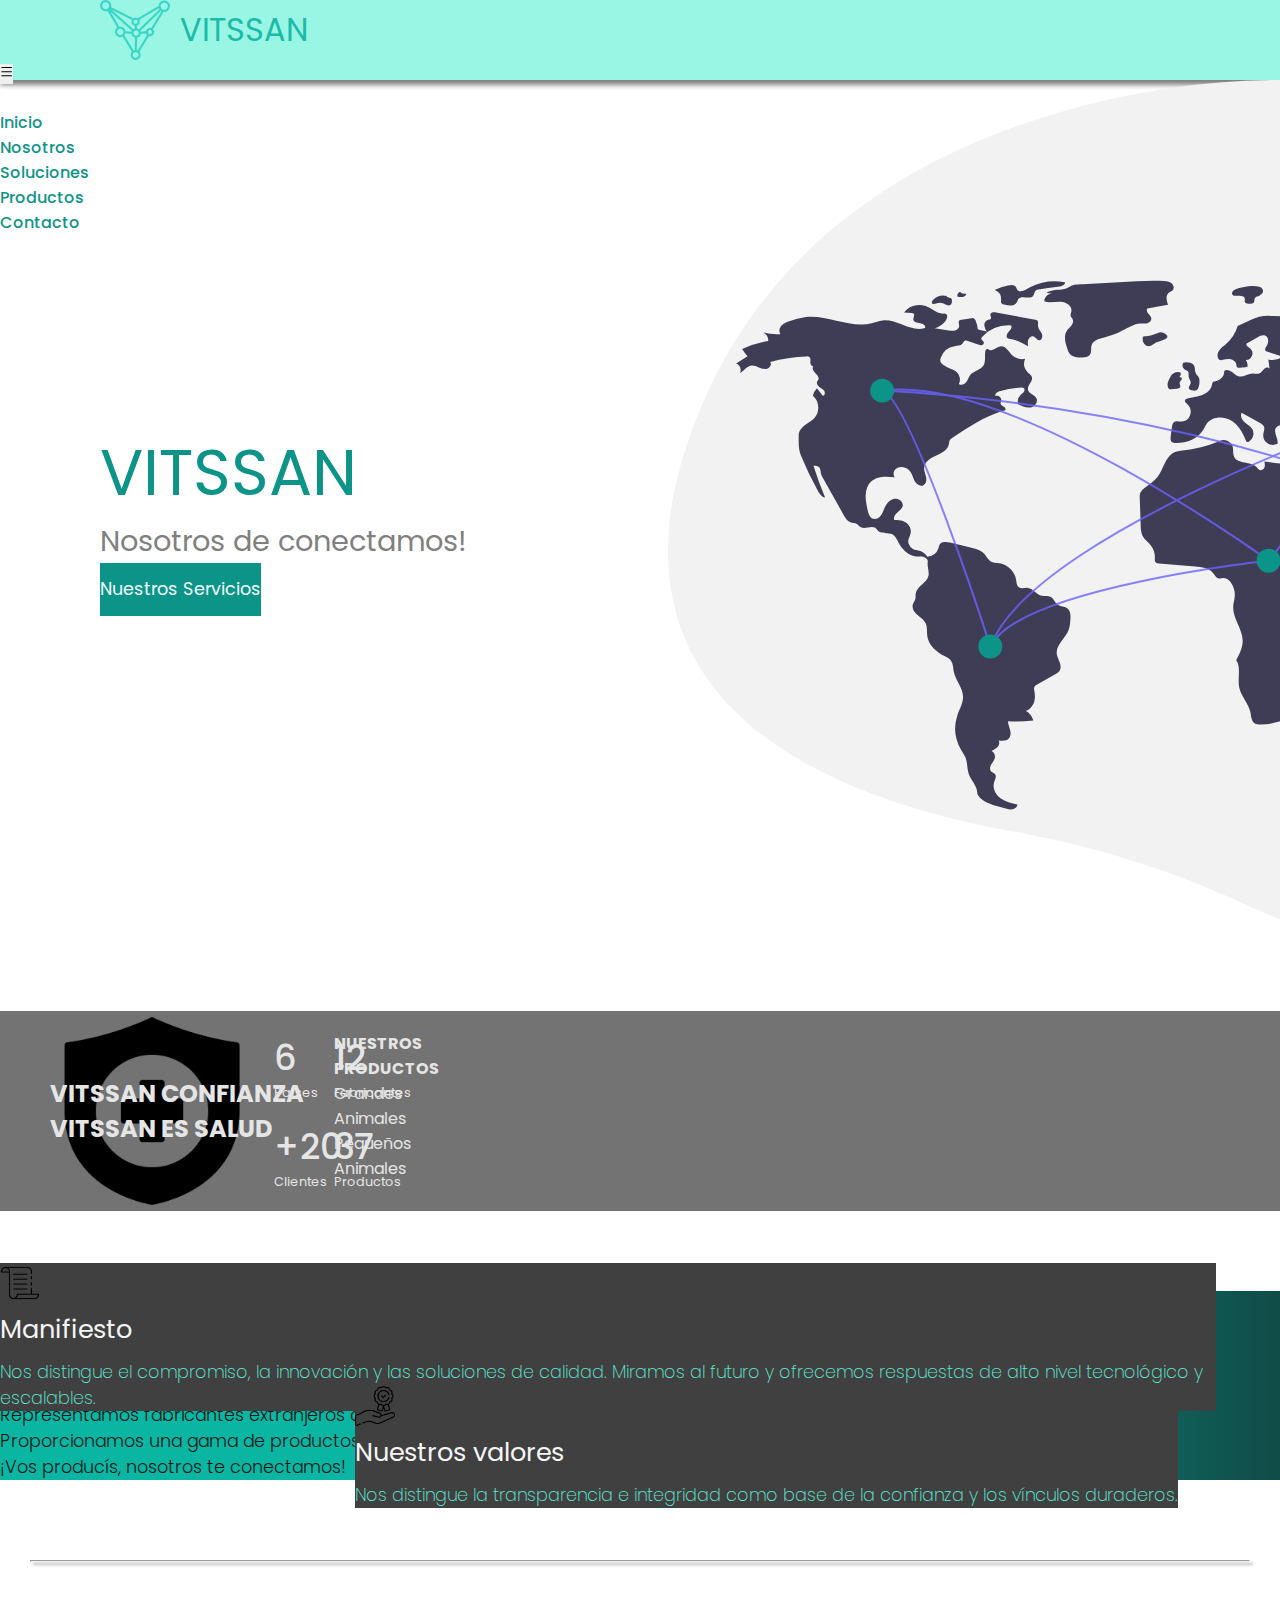
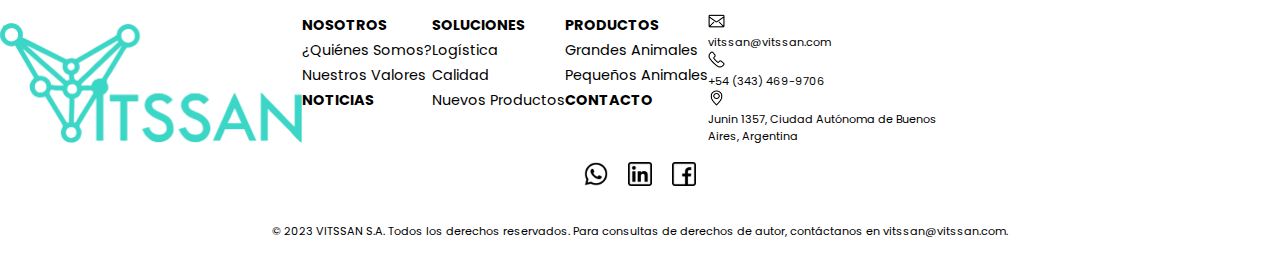
<file: index.html>
<!DOCTYPE html>
<html lang="en">

<head>
    <meta charset="UTF-8">
    <meta name="viewport" content="width=device-width, initial-scale=1.0">
    <title>Vitssan</title>
    <link href="https://cdn.jsdelivr.net/npm/bootstrap@5.3.1/dist/css/bootstrap.min.css" rel="stylesheet"
        integrity="sha384-4bw+/aepP/YC94hEpVNVgiZdgIC5+VKNBQNGCHeKRQN+PtmoHDEXuppvnDJzQIu9" crossorigin="anonymous">
    <link rel="stylesheet" href="./css/style.css">
    <link rel="shortcut icon" href="./img/home/favicon.png" type="image/x-icon">
</head>

<body>
    <header>
        <nav class="navbar navbar-expand-lg navbar-default nav">
            <div class="container-fluid">
                <a href="./index.html" class="logo-nav">
                    <img src="./img/home/favicon-opt.png" alt="logo vitssan">
                    <h1 class="titulo-logo">VITSSAN</h1>
                </a>
                <button class="navbar-toggler collapsed sin-borde" type="" data-bs-toggle="collapse"
                    data-bs-target="#navbar-default" aria-controls="navbar-default" aria-expanded="false"
                    aria-label="Toggle navigation">
                    <svg stroke="currentColor" fill="currentColor" stroke-width="0" viewBox="0 0 1024 1024" height="1em"
                        width="1em" xmlns="http://www.w3.org/2000/svg">
                        <path
                            d="M904 160H120c-4.4 0-8 3.6-8 8v64c0 4.4 3.6 8 8 8h784c4.4 0 8-3.6 8-8v-64c0-4.4-3.6-8-8-8zm0 624H120c-4.4 0-8 3.6-8 8v64c0 4.4 3.6 8 8 8h784c4.4 0 8-3.6 8-8v-64c0-4.4-3.6-8-8-8zm0-312H120c-4.4 0-8 3.6-8 8v64c0 4.4 3.6 8 8 8h784c4.4 0 8-3.6 8-8v-64c0-4.4-3.6-8-8-8z">
                        </path>
                    </svg>
                </button>
                <div class="collapse navbar-collapse" id="navbar-default">
                    <button class="navbar-toggler collapsed sin-borde" type="button" data-bs-toggle="collapse"
                        data-bs-target="#navbar-default" aria-controls="navbar-default" aria-expanded="false"
                        aria-label="Toggle navigation">
                    </button>
                    <ul class="navbar-nav ms-auto me-lg-3" id="navbar-default">
                        <li class="nav-item dropdown ">
                            <a class="nav-link nav-opt mx-2" href="./index.html">Inicio</a>
                        </li>
                        <li class="nav-item dropdown">
                            <a class="nav-link nav-opt mx-2" href="./pages/nosotros.html"> Nosotros</a>
                        </li>
                        <li class="nav-item dropdown">
                            <a class="nav-link nav-opt mx-2" href="./pages/soluciones.html">Soluciones</a>
                        </li>
                        <li class="nav-item dropdown">
                            <a class="nav-link nav-opt mx-2" href="./pages/productos.html">Productos</a>
                        </li>
                        <li class="nav-item dropdown">
                            <a class="nav-link nav-opt mx-2" href="./pages/contacto.html" id="menu-5">Contacto</a>
                        </li>
                        <!-- <li class="nav-item mx-3"><img src="./img/nav-footer/translate.png" alt="traducir" class="boton"></li>
                        <li class="nav-item mx-3"><img src="./img/nav-footer/dark.png" alt="modo oscuro" class="boton"></li> -->
                    </ul>
                </div>
            </div>
        </nav>
        <!-- Fin Nav Bar -->

        <section class="container-fluid inicio my-5 mx-auto col-10">
            <div class="inicio-1 col-12 col-lg-6">
                <h1 class="h1-1 col-12 text-center text-lg-start mx-lg-3"> VITSSAN </h1>
                <h2 class="h2-1 mt-4 col-12 text-center text-lg-start mx-lg-3"> Nosotros de conectamos! </h2>
                <a href="./pages/soluciones.html" class="mx-auto mx-lg-3"><button
                        class="boton-serv w-auto btn mt-4 px-5"> Nuestros Servicios </button></a>
            </div>
            <div class="inicio-2">
                <img src="./img/home/homeConnections.43fc07be.svg" alt="nosotros te conectamos"
                    class="mapa img-fluid d-none d-lg-block">
            </div>
        </section>

        <!-- Sección de datos -->
        <section class="datos">
            <div class="sec-1 d-none d-lg-flex col-lg-6">
                <h4> Vitssan confianza </h4>
                <h4> Vitssan es salud </h4>
            </div>
            <div class="sec-2 d-none d-md-flex col-6 col-lg-3">
                <ul class="card-1 p-0">
                    <li><a href="./pages/productos.html" class="a-especial dato"> Nuestros productos </a></li>
                    <li><a href="./pages/productos.html" class="dato"> Grandes Animales </a></li>
                    <li><a href="./pages/productos.html" class="dato"> Pequeños Animales </a></li>
                </ul>
            </div>
            <div class="sec-3 col-12 col-md-6 col-lg-3">
                <div class="card-1">
                    <h2 class="h2-2 dato"> 12 </h2>
                    <h5 class="h5-1 dato"> Fabricantes </h5>
                </div>
                <div class="card-2">
                    <h2 class="h2-2 dato"> 6 </h2>
                    <h5 class="h5-1 dato"> Países </h5>
                </div>
                <div class="card-3">
                    <h2 class="h2-2 dato"> 37 </h2>
                    <h5 class="h5-1 dato"> Productos </h5>
                </div>
                <div class="card-4">
                    <h2 class="h2-2 dato"> +20 </h2>
                    <h5 class="h5-1 dato"> Clientes </h5>
                </div>
            </div>
        </section>
    </header>
    <!-- Fin Header -->

    <!-- Inicio Main: resumen de nuestra empresa -->
    <main>
        <div class=" col-11 col-lg-10 mx-auto p-3 p-lg-5 flex-column justify-content-center rounded-4 contenedor-1">
            <div class="caja-1 col-lg-5">
                <h3 class="h3-1">En Vitssan somos <br> pioneros</h3>
                <p class="txt-inicio wh-300 oscuro"> Representamos fabricantes extranjeros de API veterinario en la región,
                    incluyendo sus servicios completos de marketing y logística. Proporcionamos una gama de productos y
                    servicios amplia e innovadora. <br>
                    ¡Vos producís, nosotros te conectamos! </p>
            </div>
            <div class="caja-2 rounded-4 p-4 col-lg-5 mt-3">
                <div class="d-flex">
                    <img src="./img/home/manifiesto.png" alt="manifiesto" class="icono mx-2">
                    <h3 class="h3-2 mx-2"> Manifiesto </h3>
                </div>
                <p class="txt-inicio teal-300"> Nos distingue el compromiso, la innovación y las soluciones de calidad.
                    Miramos al futuro y ofrecemos respuestas de alto nivel tecnológico y escalables. </p>
            </div>
            <div class="caja-3 rounded-4 p-4 col-lg-5 mt-3">
                <div class="d-flex">
                    <img src="./img/home/valores.png" alt="valores" class="icono mx-2">
                    <h3 class="h3-2 mx-2"> Nuestros valores </h3>
                </div>
                <p class="txt-inicio teal-300"> Nos distingue la transparencia e integridad como base de la confianza y los
                    vínculos duraderos. </p>
            </div>
        </div>
    </main>
    <!-- Fin Main -->

    <!-- Inicio Footer: secciones, links de interes y redes -->
    <footer>
        <hr class="sep-foot">
        <section class="contenedor-footer">
            <div class="logo-footer col-12 mx-auto col-lg-3">
                <a href="./index.html"><img src="./img/home/logo.png" alt="logo vitssan 2" class="logo2"></a>
            </div>
            <div class="barra-links d-none d-lg-flex col-lg-6">
                <div class="links">
                    <ul>
                        <li><a href="./pages/nosotros.html" class="a-especial txt-foot">Nosotros</a></li>
                        <li><a href="./pages/nosotros.html" class="txt-foot">¿Quiénes Somos?</a></li>
                        <li><a href="./pages/nosotros.html" class="txt-foot">Nuestros Valores</a></li>
                        <li><a href="https://www.someve.com.ar/" target="_blank"
                                class="a-especial txt-foot">Noticias</a></li>
                    </ul>
                </div>
                <div class="links">
                    <ul>
                        <li><a href="./pages/soluciones.html" class="a-especial txt-foot">Soluciones</a></li>
                        <li><a href="./pages/soluciones.html#logistica" class="txt-foot">Logística</a></li>
                        <li><a href="./pages/soluciones.html#calidad" class="txt-foot">Calidad</a></li>
                        <li><a href="./pages/soluciones.html#new-prod" class="txt-foot">Nuevos Productos</a></li>
                    </ul>
                </div>
                <div class="links">
                    <ul>
                        <li><a href="./pages/productos.html" class="a-especial txt-foot">Productos</a></li>
                        <li><a href="./pages/productos.html" class="txt-foot">Grandes Animales</a></li>
                        <li><a href="./pages/productos.html" class="txt-foot">Pequeños Animales</a></li>
                        <li><a href="./pages/contacto.html" class="a-especial txt-foot">Contacto</a></li>
                    </ul>
                </div>
            </div>
            <div class="contact-footer col-6 col-lg-3 mx-auto">
                <ul class="contact mx-auto p-0">
                    <li class="my-2 mx-auto contact-li">
                        <a href="mailto:vitssan@vitssan.com" class="mx-auto mx-lg-0 d-flex">
                            <img src="./img/nav-footer/mail.png" alt="correo electronico" class="boton mx-3">
                            <p class="my-auto">vitssan@vitssan.com</p>
                        </a>
                    </li>
                    <li class="my-2 mx-auto contact-li">
                        <a href="tel:+5493434699706" class="mx-auto mx-lg-0 d-flex">
                            <img src="./img/nav-footer/telefono.png" alt="telefono" class="boton mx-3">
                            <p class="my-auto"> +54 (343) 469-9706</p>
                        </a>
                    </li>
                    <li class="my-2 mx-auto contact-li">
                        <a href="https://goo.gl/maps/UqrardDzc9NnQ1187" target="_blank" class="mx-auto mx-lg-0 d-flex">
                            <img src="./img/nav-footer/ubicacion.png" alt="dirección" class="boton mx-3">
                            <p class="my-auto text-center text-lg-start"> Junin 1357, Ciudad Autónoma de Buenos Aires,
                                Argentina </p>
                        </a>
                    </li>
                </ul>
            </div>
            <div class="redes mx-auto"> <!-- Redes -->
                <a href="https://wa.me/543434699706" target="_blank"><img src="./img/nav-footer/whatsapp.png"
                        alt="whatsapp" class="socialmedia"></a>
                <a href="https://www.linkedin.com/company/vitssan-argentina/?viewAsMember=true" target="_blank"><img
                        src="./img/nav-footer/linkedin.png" alt="linkedin" class="socialmedia"></a>
                <a href="#" target="_blank"><img src="./img/nav-footer/facebook.png" alt="facebook"
                        class="socialmedia"></a>
            </div>
            <div class="copyright">
                <p>&copy; 2023 VITSSAN S.A. Todos los derechos reservados. Para consultas de derechos de autor,
                    contáctanos en vitssan@vitssan.com.</p>
            </div>
        </section>
    </footer>
    <!-- Fin Footer -->

    <script src="https://cdn.jsdelivr.net/npm/bootstrap@5.3.1/dist/js/bootstrap.bundle.min.js"
        integrity="sha384-HwwvtgBNo3bZJJLYd8oVXjrBZt8cqVSpeBNS5n7C8IVInixGAoxmnlMuBnhbgrkm"
        crossorigin="anonymous"></script>
</body>

</html>
</file>
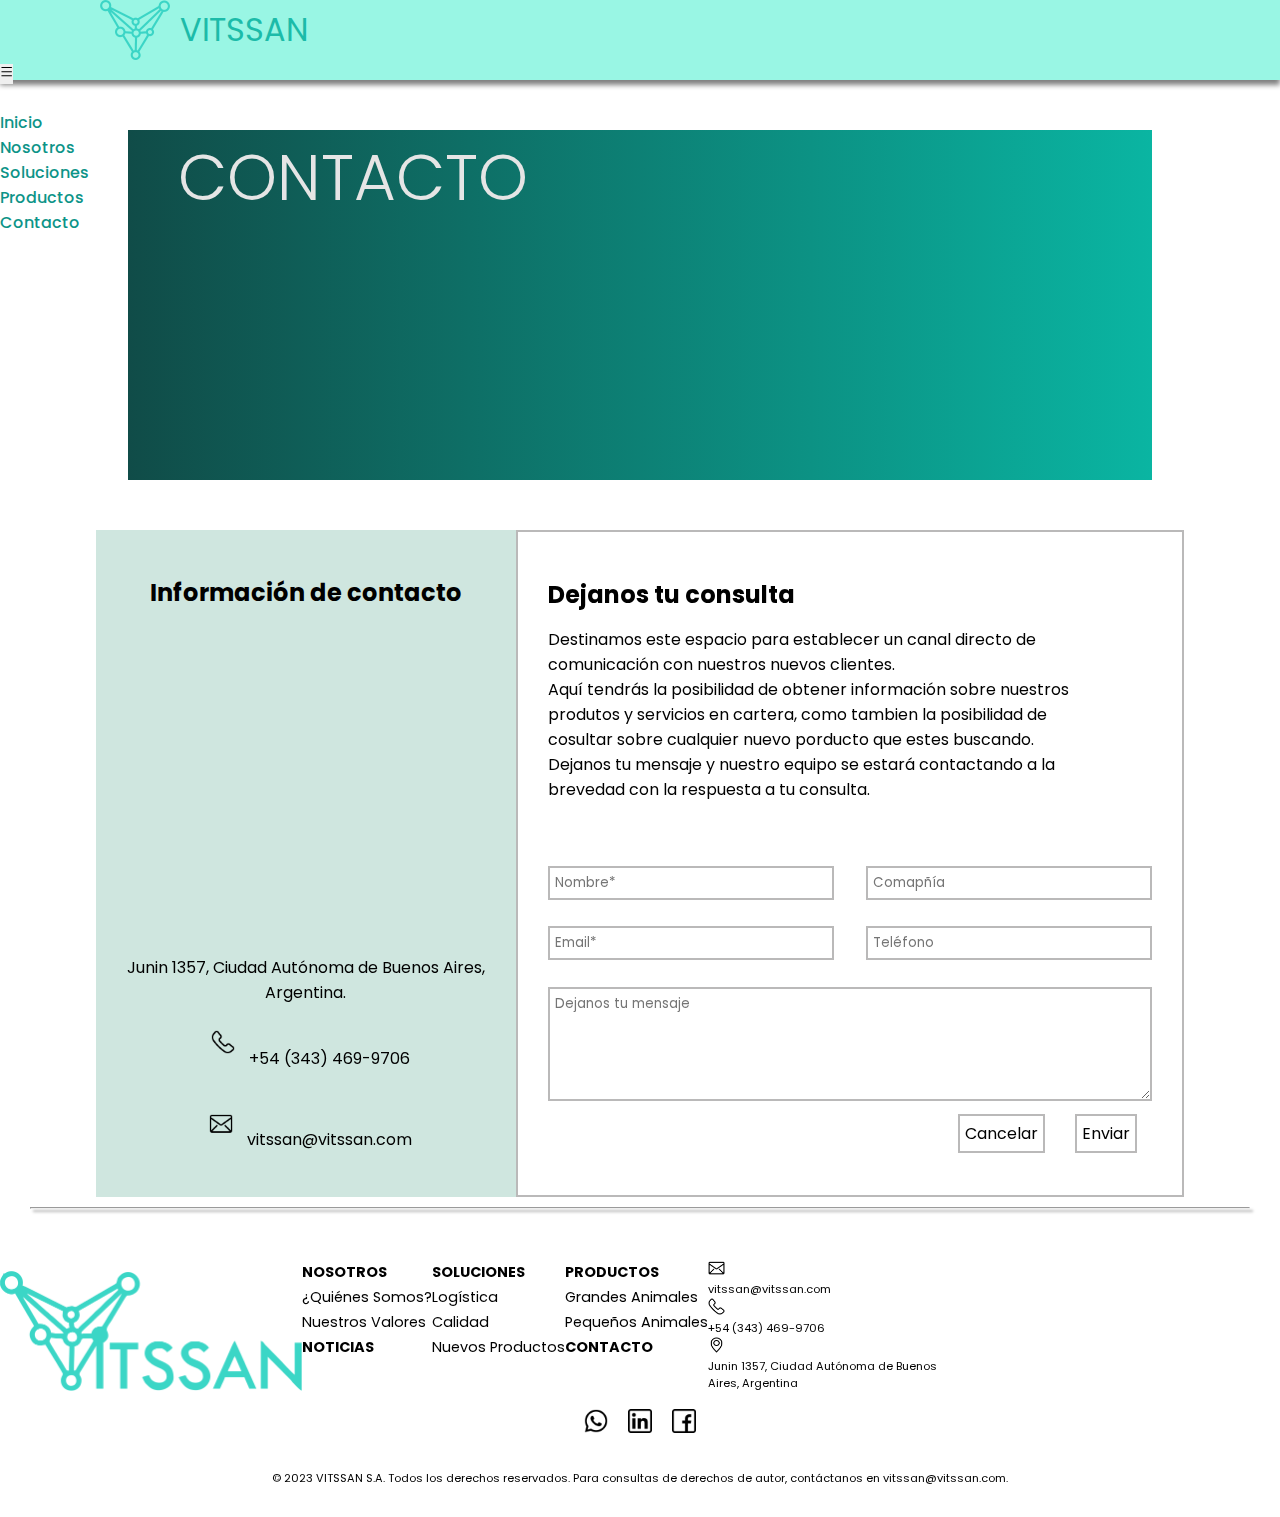
<file: pages/contacto.html>
<!DOCTYPE html>
<html lang="en">

<head>
    <meta charset="UTF-8">
    <meta name="viewport" content="width=device-width, initial-scale=1.0">
    <title>Vitssan</title>
    <link href="https://cdn.jsdelivr.net/npm/bootstrap@5.3.1/dist/css/bootstrap.min.css" rel="stylesheet"
        integrity="sha384-4bw+/aepP/YC94hEpVNVgiZdgIC5+VKNBQNGCHeKRQN+PtmoHDEXuppvnDJzQIu9" crossorigin="anonymous">
    <link rel="stylesheet" href="../css/style.css">
    <link rel=" shortcut icon" href="../img/home/favicon.png" type="image/x-icon">
</head>

<body>
    <header>
        <!-- Inicio Nav Bar -->
        <nav class="navbar navbar-expand-lg navbar-default nav">
            <div class="container-fluid">
                <a href="../index.html" class="logo-nav">
                    <img src="../img/home/favicon-opt.png" alt="logo vitssan">
                    <h1 class="titulo-logo">VITSSAN</h1>
                </a>
                <button class="navbar-toggler collapsed sin-borde" type="" data-bs-toggle="collapse"
                    data-bs-target="#navbar-default" aria-controls="navbar-default" aria-expanded="false"
                    aria-label="Toggle navigation">
                    <svg stroke="currentColor" fill="currentColor" stroke-width="0" viewBox="0 0 1024 1024" height="1em"
                        width="1em" xmlns="http://www.w3.org/2000/svg">
                        <path
                            d="M904 160H120c-4.4 0-8 3.6-8 8v64c0 4.4 3.6 8 8 8h784c4.4 0 8-3.6 8-8v-64c0-4.4-3.6-8-8-8zm0 624H120c-4.4 0-8 3.6-8 8v64c0 4.4 3.6 8 8 8h784c4.4 0 8-3.6 8-8v-64c0-4.4-3.6-8-8-8zm0-312H120c-4.4 0-8 3.6-8 8v64c0 4.4 3.6 8 8 8h784c4.4 0 8-3.6 8-8v-64c0-4.4-3.6-8-8-8z">
                        </path>
                    </svg>
                </button>
                <div class="collapse navbar-collapse" id="navbar-default">
                    <button class="navbar-toggler collapsed sin-borde" type="button" data-bs-toggle="collapse"
                        data-bs-target="#navbar-default" aria-controls="navbar-default" aria-expanded="false"
                        aria-label="Toggle navigation">
                    </button>
                    <ul class="navbar-nav ms-auto me-lg-3" id="navbar-default">
                        <li class="nav-item dropdown ">
                            <a class="nav-link nav-opt mx-2" href="../index.html">Inicio</a>
                        </li>
                        <li class="nav-item dropdown">
                            <a class="nav-link nav-opt mx-2" href="../pages/nosotros.html"> Nosotros</a>
                        </li>
                        <li class="nav-item dropdown">
                            <a class="nav-link nav-opt mx-2" href="../pages/soluciones.html">Soluciones</a>
                        </li>
                        <li class="nav-item dropdown">
                            <a class="nav-link nav-opt mx-2" href="../pages/productos.html">Productos</a>
                        </li>
                        <li class="nav-item dropdown">
                            <a class="nav-link nav-opt mx-2" href="../pages/contacto.html" id="menu-5">Contacto</a>
                        </li>
                        <!-- <li class="nav-item mx-3"><img src="./img/nav-footer/translate.png" alt="traducir" class="boton"></li>
                    <li class="nav-item mx-3"><img src="./img/nav-footer/dark.png" alt="modo oscuro" class="boton"></li> -->
                    </ul>
                </div>
            </div>
        </nav>
        <!-- Fin Nav Bar -->

        <div class="box-titulo d-flex rounded-5">
            <h1 class="h1-2">Contacto</h1>
        </div>
    </header>
    <!-- Fin del Header -->
    <main class="contacto">
        <section class="info d-none d-md-flex col-4 col-lg-3 rounded-3">
            <h2 class="interlin">Información de contacto</h2>
            <iframe
                src="https://www.google.com/maps/embed?pb=!1m18!1m12!1m3!1d3284.4654669748134!2d-58.39908162390472!3d-34.59238955690058!2m3!1f0!2f0!3f0!3m2!1i1024!2i768!4f13.1!3m3!1m2!1s0x95bcca978fd0d471%3A0x85e970dc2481de2d!2sJun%C3%ADn%201357%2C%20C1114%20CABA!5e0!3m2!1ses-419!2sar!4v1692148320457!5m2!1ses-419!2sar"
                width="95%" height="300" style="border:0;" allowfullscreen="" loading="lazy"
                referrerpolicy="no-referrer-when-downgrade" class="interlin"></iframe>
            <p>
                Junin 1357, Ciudad Autónoma de Buenos Aires, Argentina.
            </p>
            <div class="interlin">
                <img src="../img/nav-footer/telefono.png" alt="telefono" class="boton mg-10">
                <a href="tel:+5493434699706">+54 (343) 469-9706</a>
            </div>
            <div class="interlin">
                <img src="../img/nav-footer/mail.png" alt="correo electronico" class="boton mg-10">
                <a href="mailto:vitssan@vitssan.com">vitssan@vitssan.com</a>
            </div>
        </section>
        <section class="formulario rounded">
            <div class="txt-form">
                <h2 class="interlin">Dejanos tu consulta</h2>
                <p class="interlin">
                    Destinamos este espacio para establecer un canal directo de comunicación con nuestros nuevos
                    clientes. <br>
                    Aquí tendrás la posibilidad de obtener información sobre nuestros produtos y servicios en cartera,
                    como tambien la posibilidad de cosultar sobre cualquier nuevo porducto que estes buscando. <br>
                    Dejanos tu mensaje y nuestro equipo se estará contactando a la brevedad con la respuesta a tu
                    consulta.
                </p>
            </div>
            <form action="#" class="form">
                <input type="text" name="nombre" id="nombre" placeholder="Nombre*" class="rounded">
                <input type="text" name="empresa" placeholder="Comapñía" class="rounded">
                <input type="email" name="email" id="email" placeholder="Email*" class="rounded">
                <input type="tel" name="telefono" id="telefono" placeholder="Teléfono" class="rounded">
                <textarea name="mensaje" id="mensaje" cols="40" rows="5" placeholder="Dejanos tu mensaje"
                    class="mensaje rounded"></textarea>
                <div class="botones">
                    <button type="reset" class="boton-cont rounded">Cancelar</button>
                    <button type="submit" class="boton-cont rounded">Enviar</button>
                </div>
            </form>
        </section>
    </main>
    <!-- Inicio Footer: secciones, links de interes y redes -->
    <footer>
        <hr class="sep-foot">
        <section class="contenedor-footer">
            <div class="logo-footer col-12 mx-auto col-lg-3">
                <a href="../index.html"><img src="../img/home/logo.png" alt="logo vitssan 2" class="logo2"></a>
            </div>
            <div class="barra-links d-none d-lg-flex col-lg-6">
                <div class="links">
                    <ul>
                        <li><a href="../pages/nosotros.html" class="a-especial txt-foot">Nosotros</a></li>
                        <li><a href="../pages/nosotros.html" class="txt-foot">¿Quiénes Somos?</a></li>
                        <li><a href="../pages/nosotros.html" class="txt-foot">Nuestros Valores</a></li>
                        <li><a href="https://www.someve.com.ar/" target="_blank"
                                class="a-especial txt-foot">Noticias</a></li>
                    </ul>
                </div>
                <div class="links">
                    <ul>
                        <li><a href="../pages/soluciones.html" class="a-especial txt-foot">Soluciones</a></li>
                        <li><a href="../pages/soluciones.html#logistica" class="txt-foot">Logística</a></li>
                        <li><a href="../pages/soluciones.html#calidad" class="txt-foot">Calidad</a></li>
                        <li><a href="../pages/soluciones.html#new-prod" class="txt-foot">Nuevos Productos</a></li>
                    </ul>
                </div>
                <div class="links">
                    <ul>
                        <li><a href="../pages/productos.html" class="a-especial txt-foot">Productos</a></li>
                        <li><a href="../pages/productos.html" class="txt-foot">Grandes Animales</a></li>
                        <li><a href="../pages/productos.html" class="txt-foot">Pequeños Animales</a></li>
                        <li><a href="../pages/contacto.html" class="a-especial txt-foot">Contacto</a></li>
                    </ul>
                </div>
            </div>
            <div class="contact-footer col-6 col-lg-3 mx-auto">
                <ul class="contact mx-auto p-0">
                    <li class="my-2 mx-auto contact-li">
                        <a href="mailto:vitssan@vitssan.com" class="mx-auto mx-lg-0 d-flex">
                            <img src="../img/nav-footer/mail.png" alt="correo electronico" class="boton mx-3">
                            <p class="my-auto">vitssan@vitssan.com</p>
                        </a>
                    </li>
                    <li class="my-2 mx-auto contact-li">
                        <a href="tel:+5493434699706" class="mx-auto mx-lg-0 d-flex">
                            <img src="../img/nav-footer/telefono.png" alt="telefono" class="boton mx-3">
                            <p class="my-auto"> +54 (343) 469-9706</p>
                        </a>
                    </li>
                    <li class="my-2 mx-auto contact-li">
                        <a href="https://goo.gl/maps/UqrardDzc9NnQ1187" target="_blank" class="mx-auto mx-lg-0 d-flex">
                            <img src="../img/nav-footer/ubicacion.png" alt="dirección" class="boton mx-3">
                            <p class="my-auto text-center text-lg-start"> Junin 1357, Ciudad Autónoma de Buenos Aires,
                                Argentina </p>
                        </a>
                    </li>
                </ul>
            </div>
            <div class="redes mx-auto"> <!-- Redes -->
                <a href="https://wa.me/543434699706" target="_blank"><img src="../img/nav-footer/whatsapp.png"
                        alt="whatsapp" class="socialmedia"></a>
                <a href="https://www.linkedin.com/company/vitssan-argentina/?viewAsMember=true" target="_blank"><img
                        src="../img/nav-footer/linkedin.png" alt="linkedin" class="socialmedia"></a>
                <a href="#" target="_blank"><img src="../img/nav-footer/facebook.png" alt="facebook"
                        class="socialmedia"></a>
            </div>
            <div class="copyright">
                <p>&copy; 2023 VITSSAN S.A. Todos los derechos reservados. Para consultas de derechos de autor,
                    contáctanos en vitssan@vitssan.com.</p>
            </div>
        </section>
    </footer>
    <!-- Fin Footer -->
    <script src="https://cdn.jsdelivr.net/npm/bootstrap@5.3.1/dist/js/bootstrap.bundle.min.js"
        integrity="sha384-HwwvtgBNo3bZJJLYd8oVXjrBZt8cqVSpeBNS5n7C8IVInixGAoxmnlMuBnhbgrkm"
        crossorigin="anonymous"></script>   
</body>

</html>
</file>
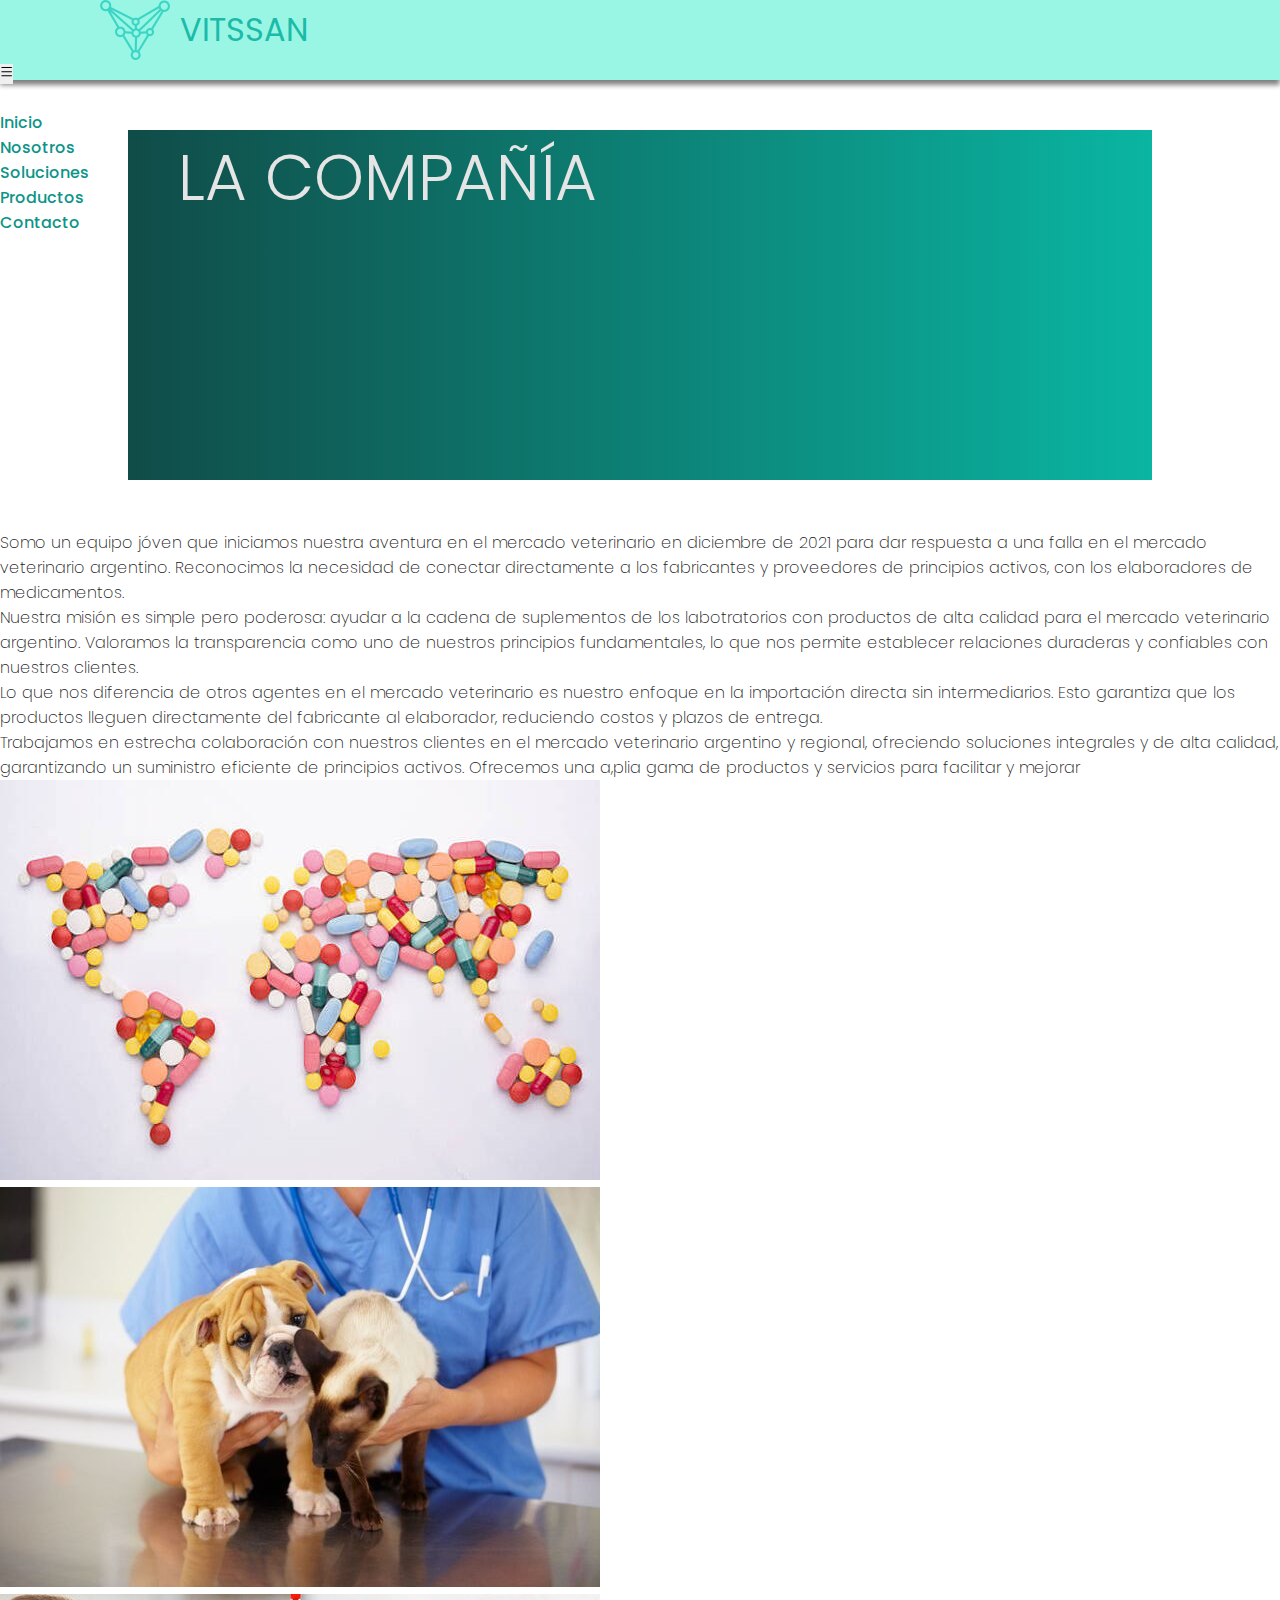
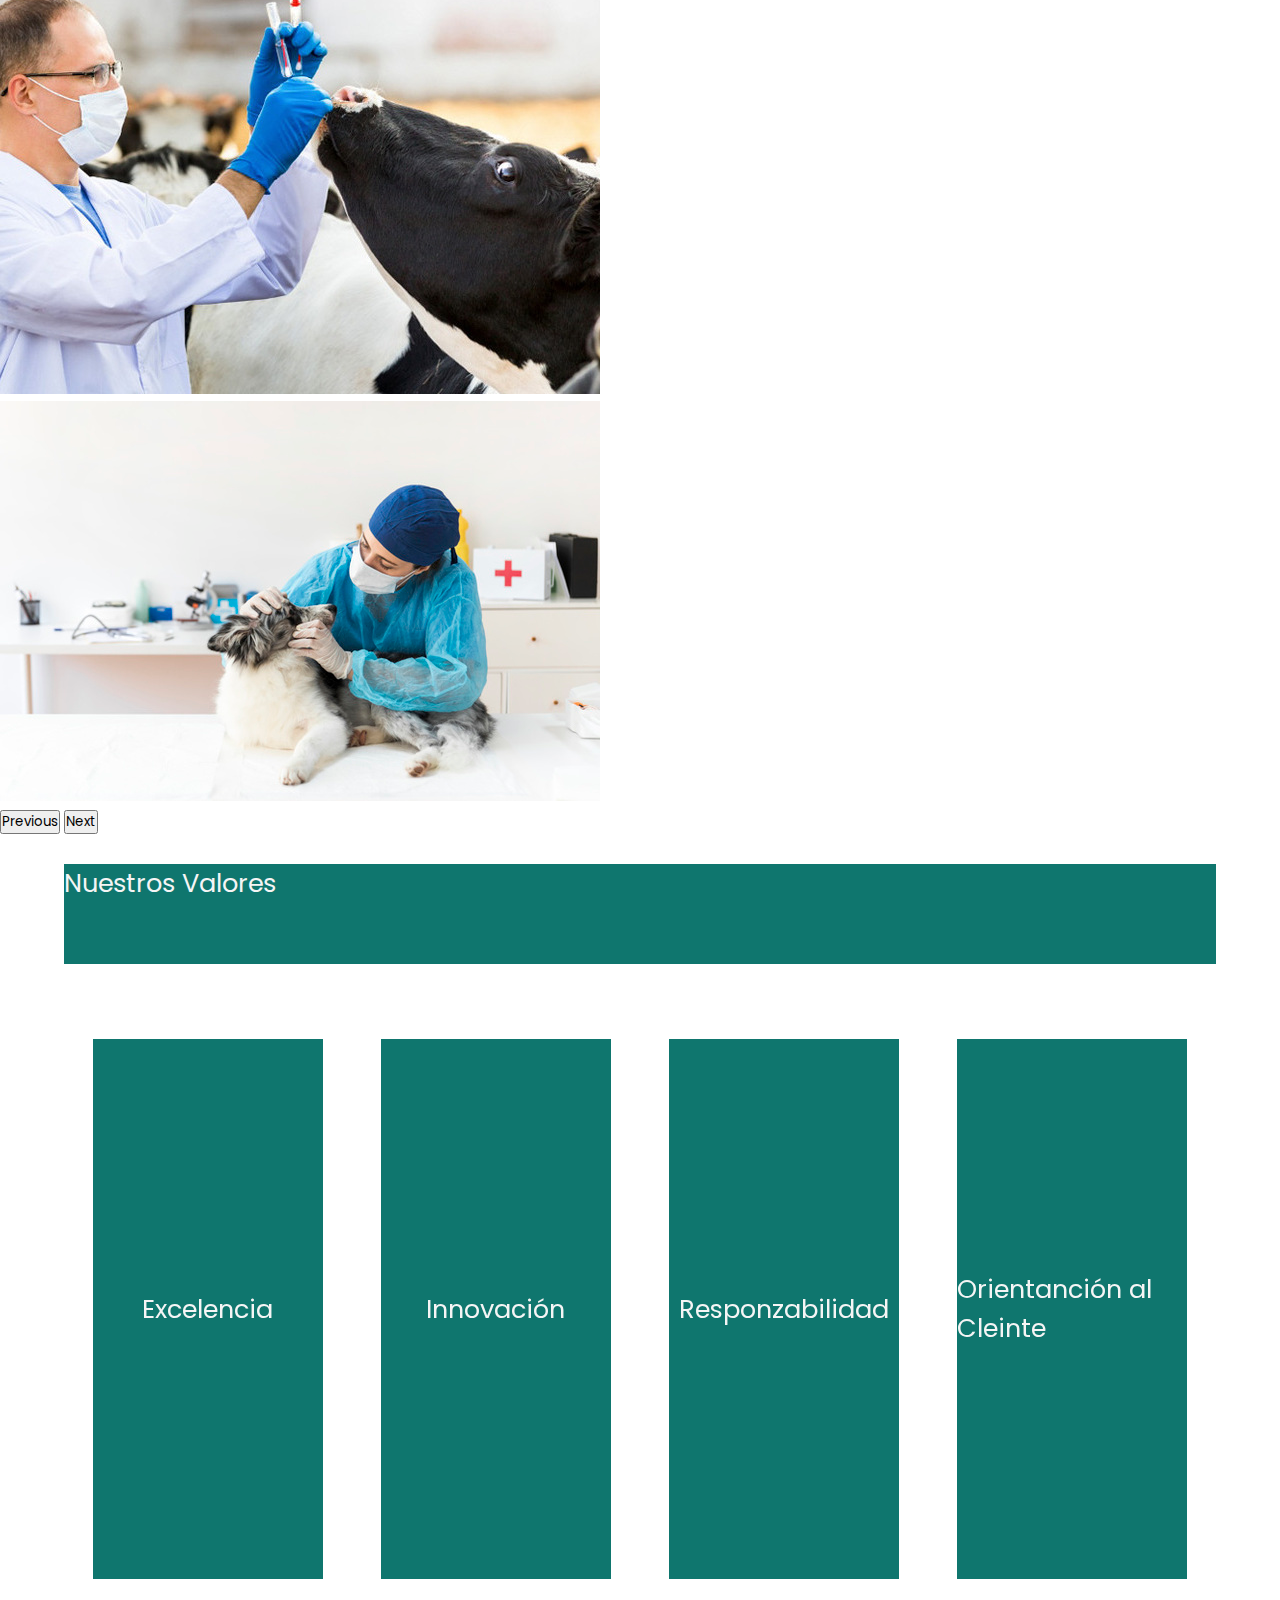
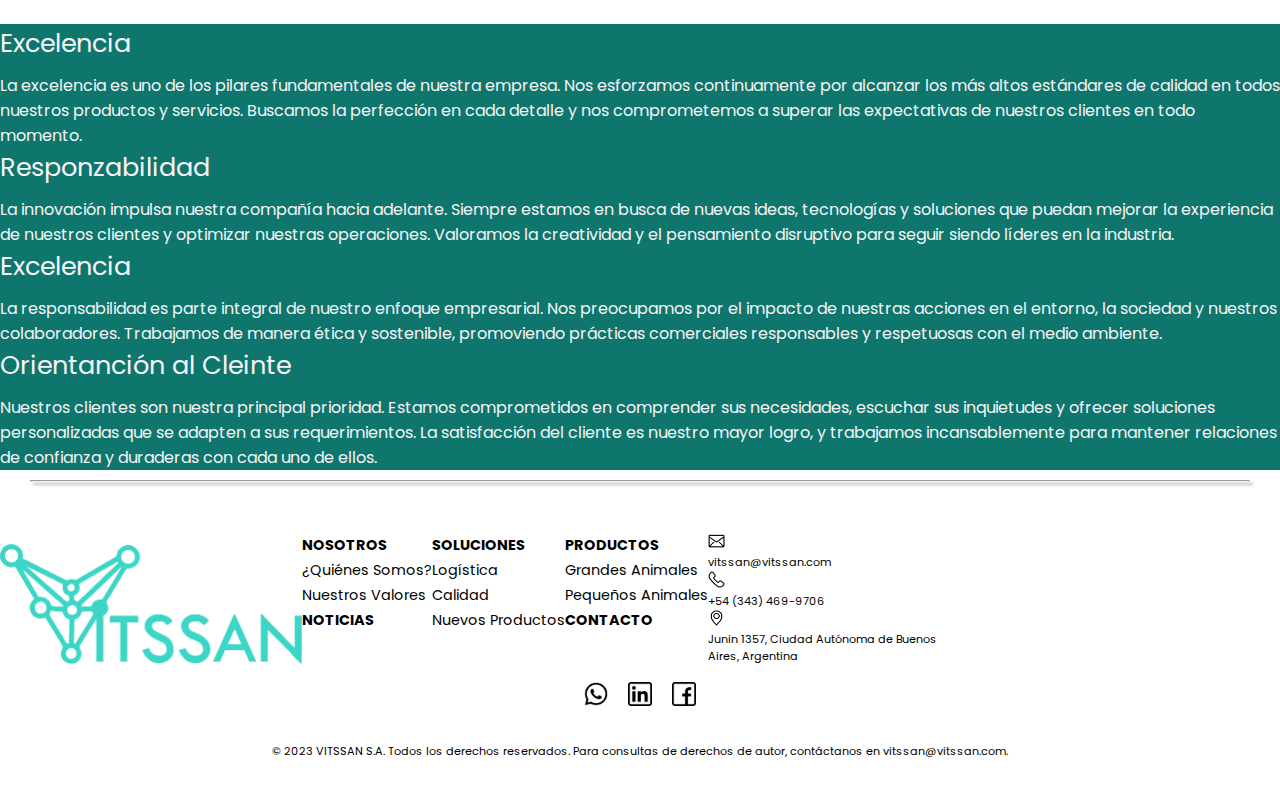
<file: pages/nosotros.html>
<!DOCTYPE html>
<html lang="en">

<head>
    <meta charset="UTF-8">
    <meta name="viewport" content="width=device-width, initial-scale=1.0">
    <title>Vitssan</title>
    <link href="https://cdn.jsdelivr.net/npm/bootstrap@5.3.1/dist/css/bootstrap.min.css" rel="stylesheet"
        integrity="sha384-4bw+/aepP/YC94hEpVNVgiZdgIC5+VKNBQNGCHeKRQN+PtmoHDEXuppvnDJzQIu9" crossorigin="anonymous">
    <link rel="stylesheet" href="../css/style.css">
    <link rel=" shortcut icon" href="../img/home/favicon.png" type="image/x-icon">
</head>

<body>
    <header>
        <!-- Inicio Nav Bar -->
        <nav class="navbar navbar-expand-lg navbar-default nav">
            <div class="container-fluid">
                <a href="../index.html" class="logo-nav">
                    <img src="../img/home/favicon-opt.png" alt="logo vitssan">
                    <h1 class="titulo-logo">VITSSAN</h1>
                </a>
                <button class="navbar-toggler collapsed sin-borde" type="" data-bs-toggle="collapse"
                    data-bs-target="#navbar-default" aria-controls="navbar-default" aria-expanded="false"
                    aria-label="Toggle navigation">
                    <svg stroke="currentColor" fill="currentColor" stroke-width="0" viewBox="0 0 1024 1024" height="1em"
                        width="1em" xmlns="http://www.w3.org/2000/svg">
                        <path
                            d="M904 160H120c-4.4 0-8 3.6-8 8v64c0 4.4 3.6 8 8 8h784c4.4 0 8-3.6 8-8v-64c0-4.4-3.6-8-8-8zm0 624H120c-4.4 0-8 3.6-8 8v64c0 4.4 3.6 8 8 8h784c4.4 0 8-3.6 8-8v-64c0-4.4-3.6-8-8-8zm0-312H120c-4.4 0-8 3.6-8 8v64c0 4.4 3.6 8 8 8h784c4.4 0 8-3.6 8-8v-64c0-4.4-3.6-8-8-8z">
                        </path>
                    </svg>
                </button>
                <div class="collapse navbar-collapse" id="navbar-default">
                    <button class="navbar-toggler collapsed sin-borde" type="button" data-bs-toggle="collapse"
                        data-bs-target="#navbar-default" aria-controls="navbar-default" aria-expanded="false"
                        aria-label="Toggle navigation">
                    </button>
                    <ul class="navbar-nav ms-auto me-lg-3" id="navbar-default">
                        <li class="nav-item dropdown ">
                            <a class="nav-link nav-opt mx-2" href="../index.html">Inicio</a>
                        </li>
                        <li class="nav-item dropdown">
                            <a class="nav-link nav-opt mx-2" href="../pages/nosotros.html"> Nosotros</a>
                        </li>
                        <li class="nav-item dropdown">
                            <a class="nav-link nav-opt mx-2" href="../pages/soluciones.html">Soluciones</a>
                        </li>
                        <li class="nav-item dropdown">
                            <a class="nav-link nav-opt mx-2" href="../pages/productos.html">Productos</a>
                        </li>
                        <li class="nav-item dropdown">
                            <a class="nav-link nav-opt mx-2" href="../pages/contacto.html" id="menu-5">Contacto</a>
                        </li>
                        <!-- <li class="nav-item mx-3"><img src="./img/nav-footer/translate.png" alt="traducir" class="boton"></li>
                            <li class="nav-item mx-3"><img src="./img/nav-footer/dark.png" alt="modo oscuro" class="boton"></li> -->
                    </ul>
                </div>
            </div>
        </nav>
        <!-- Fin Nav Bar -->
        <div class="box-titulo d-flex rounded-5">
            <h1 class="h1-2">La Compañía</h1>
        </div>
    </header>
    <main>
        <section class="container-fluid d-inline d-md-flex align-items-center justify-content-evenly">

            <div class="col-lg-5">
                <p class="text-center txt-general oscuro">
                    Somo un equipo jóven que iniciamos nuestra aventura en el mercado veterinario en diciembre de 2021
                    para dar respuesta a una falla en el mercado veterinario argentino. Reconocimos la necesidad de
                    conectar directamente a los fabricantes y proveedores de principios activos, con los elaboradores de
                    medicamentos. <br>
                    Nuestra misión es simple pero poderosa: ayudar a la cadena de suplementos de los labotratorios con
                    productos de alta calidad para el mercado veterinario argentino. Valoramos la transparencia como uno
                    de nuestros principios fundamentales, lo que nos permite establecer relaciones duraderas y
                    confiables con nuestros clientes. <br>
                    Lo que nos diferencia de otros agentes en el mercado veterinario es nuestro enfoque en la
                    importación directa sin intermediarios. Esto garantiza que los productos lleguen directamente del
                    fabricante al elaborador, reduciendo costos y plazos de entrega. <br>
                    Trabajamos en estrecha colaboración con nuestros clientes en el mercado veterinario argentino y
                    regional, ofreciendo soluciones integrales y de alta calidad, garantizando un suministro eficiente
                    de principios activos. Ofrecemos una a,plia gama de productos y servicios para facilitar y mejorar
                </p>
            </div>

            <div id="carouselExampleAutoplaying" class="carousel slide col-6 d-none d-md-block" data-bs-ride="carousel">
                    <div class="carousel-inner">
                      <div class="carousel-item active">
                        <img src="../img/nosotros/map-pill.jpeg" class="d-block w-100" alt="...">
                      </div>
                      <div class="carousel-item">
                        <img src="../img/nosotros/domesticos.jpeg" class="d-block w-100" alt="...">
                      </div>
                      <div class="carousel-item">
                        <img src="../img/nosotros/vaca.jpeg" class="d-block w-100" alt="...">
                      </div>
                      <div class="carousel-item">
                        <img src="../img/nosotros/perro.jpeg" class="d-block w-100" alt="...">
                      </div>
                    </div>
                    <button class="carousel-control-prev" type="button" data-bs-target="#carouselExampleAutoplaying" data-bs-slide="prev">
                      <span class="carousel-control-prev-icon" aria-hidden="true"></span>
                      <span class="visually-hidden">Previous</span>
                    </button>
                    <button class="carousel-control-next" type="button" data-bs-target="#carouselExampleAutoplaying" data-bs-slide="next">
                      <span class="carousel-control-next-icon" aria-hidden="true"></span>
                      <span class="visually-hidden">Next</span>
                    </button>
                  </div>
        </section>
        <!-- Esta seccion queda pendirnte porque aun no tengo los datos para completarla -->
        <section>
            <div>

            </div>
            <div>

            </div>
            <div>

            </div>
        </section>


        <div class="box-subtitle d-flex rounded-5">
            <h2 class="h3-2">Nuestros Valores</h2>
        </div>
        <div class="d-none d-lg-block">
            <div class="card-container">
                <div class="card sin-borde">
                    <div class="card-inner">
                        <div class="card-front rounded-4">
                            <h3 class="h3-2 text-center">Excelencia</h3>
                        </div>
                        <div class="card-back rounded-4">
                            <p class="p-sol m-3">La excelencia es uno de los pilares fundamentales de nuestra empresa.
                                Nos
                                esforzamos continuamente por alcanzar los más altos estándares de calidad en todos
                                nuestros
                                productos y servicios. Buscamos la perfección en cada detalle y nos comprometemos a
                                superar
                                las expectativas de nuestros clientes en todo momento.</p>
                        </div>
                    </div>
                </div>
                <div class="card sin-borde">
                    <div class="card-inner">
                        <div class="card-front rounded-4">
                            <h3 class="h3-2 text-center">Innovación</h3>
                        </div>
                        <div class="card-back rounded-4">
                            <p class="p-sol m-3">La innovación impulsa nuestra compañía hacia adelante. Siempre estamos
                                en
                                busca de nuevas ideas, tecnologías y soluciones que puedan mejorar la experiencia de
                                nuestros clientes y optimizar nuestras operaciones. Valoramos la creatividad y el
                                pensamiento disruptivo para seguir siendo líderes en la industria.</p>
                        </div>
                    </div>
                </div>
                <div class="card sin-borde">
                    <div class="card-inner">
                        <div class="card-front rounded-4">
                            <h3 class="h3-2 text-center">Responzabilidad</h3>
                        </div>
                        <div class="card-back rounded-4">
                            <p class="p-sol m-3">La responsabilidad es parte integral de nuestro enfoque empresarial.
                                Nos
                                preocupamos por el impacto de nuestras acciones en el entorno, la sociedad y nuestros
                                colaboradores. Trabajamos de manera ética y sostenible, promoviendo prácticas
                                comerciales
                                responsables y respetuosas con el medio ambiente.</p>
                        </div>
                    </div>
                </div>
                <div class="card sin-borde">
                    <div class="card-inner">
                        <div class="card-front rounded-4">
                            <h3 class="h3-2 text-center">Orientanción al Cleinte</h3>
                        </div>
                        <div class="card-back rounded-4">
                            <p class="p-sol m-3">Nuestros clientes son nuestra principal prioridad. Estamos
                                comprometidos
                                en comprender sus necesidades, escuchar sus inquietudes y ofrecer soluciones
                                personalizadas
                                que se adapten a sus requerimientos. La satisfacción del cliente es nuestro mayor logro,
                                y
                                trabajamos incansablemente para mantener relaciones de confianza y duraderas con cada
                                uno de
                                ellos.</p>
                        </div>
                    </div>
                </div>
            </div>
        </div>
        <!-- - - - CARDS PARA VISTA MOBILE - - - -->
        <div class="container-fluid d-lg-none nosotros-mobile">
            <div class="card-mobile col-md-5 mx-auto my-2 p-4 rounded-4">
                <h3 class="h3-2 text-center">Excelencia</h3>
                <p class="p-sol m-3">La excelencia es uno de los pilares fundamentales de nuestra empresa. Nos
                    esforzamos continuamente por alcanzar los más altos estándares de calidad en todos nuestros
                    productos y servicios. Buscamos la perfección en cada detalle y nos comprometemos a superar
                    las expectativas de nuestros clientes en todo momento.</p>
            </div>
            <div class="card-mobile col-md-5 mx-auto my-2 p-4 rounded-4">
                <h3 class="h3-2 text-center">Responzabilidad</h3>
                <p class="p-sol m-3">La innovación impulsa nuestra compañía hacia adelante. Siempre estamos en
                    busca de nuevas ideas, tecnologías y soluciones que puedan mejorar la experiencia de
                    nuestros clientes y optimizar nuestras operaciones. Valoramos la creatividad y el
                    pensamiento disruptivo para seguir siendo líderes en la industria.</p>
            </div>
            <div class="card-mobile col-md-5 mx-auto my-2 p-4 rounded-4">
                <h3 class="h3-2 text-center">Excelencia</h3>
                <p class="p-sol m-3">La responsabilidad es parte integral de nuestro enfoque empresarial. Nos
                    preocupamos por el impacto de nuestras acciones en el entorno, la sociedad y nuestros
                    colaboradores. Trabajamos de manera ética y sostenible, promoviendo prácticas comerciales
                    responsables y respetuosas con el medio ambiente.</p>
            </div>
            <div class="card-mobile col-md-5 mx-auto my-2 p-4 rounded-4">
                <h3 class="h3-2 text-center">Orientanción al Cleinte</h3>
                <p class="p-sol m-3">Nuestros clientes son nuestra principal prioridad. Estamos comprometidos
                    en comprender sus necesidades, escuchar sus inquietudes y ofrecer soluciones personalizadas
                    que se adapten a sus requerimientos. La satisfacción del cliente es nuestro mayor logro, y
                    trabajamos incansablemente para mantener relaciones de confianza y duraderas con cada uno de
                    ellos.</p>
            </div>
        </div>
    </main>
    <!-- Inicio Footer: secciones, links de interes y redes -->
    <footer>
        <hr class="sep-foot">
        <section class="contenedor-footer">
            <div class="logo-footer col-12 mx-auto col-lg-3">
                <a href="../index.html"><img src="../img/home/logo.png" alt="logo vitssan 2" class="logo2"></a>
            </div>
            <div class="barra-links d-none d-lg-flex col-lg-6">
                <div class="links">
                    <ul>
                        <li><a href="../pages/nosotros.html" class="a-especial txt-foot">Nosotros</a></li>
                        <li><a href="../pages/nosotros.html" class="txt-foot">¿Quiénes Somos?</a></li>
                        <li><a href="../pages/nosotros.html" class="txt-foot">Nuestros Valores</a></li>
                        <li><a href="https://www.someve.com.ar/" target="_blank"
                                class="a-especial txt-foot">Noticias</a></li>
                    </ul>
                </div>
                <div class="links">
                    <ul>
                        <li><a href="../pages/soluciones.html" class="a-especial txt-foot">Soluciones</a></li>
                        <li><a href="../pages/soluciones.html#logistica" class="txt-foot">Logística</a></li>
                        <li><a href="../pages/soluciones.html#calidad" class="txt-foot">Calidad</a></li>
                        <li><a href="../pages/soluciones.html#new-prod" class="txt-foot">Nuevos Productos</a></li>
                    </ul>
                </div>
                <div class="links">
                    <ul>
                        <li><a href="../pages/productos.html" class="a-especial txt-foot">Productos</a></li>
                        <li><a href="../pages/productos.html" class="txt-foot">Grandes Animales</a></li>
                        <li><a href="../pages/productos.html" class="txt-foot">Pequeños Animales</a></li>
                        <li><a href="../pages/contacto.html" class="a-especial txt-foot">Contacto</a></li>
                    </ul>
                </div>
            </div>
            <div class="contact-footer col-6 col-lg-3 mx-auto">
                <ul class="contact mx-auto p-0">
                    <li class="my-2 mx-auto contact-li">
                        <a href="mailto:vitssan@vitssan.com" class="mx-auto mx-lg-0 d-flex">
                            <img src="../img/nav-footer/mail.png" alt="correo electronico" class="boton mx-3">
                            <p class="my-auto">vitssan@vitssan.com</p>
                        </a>
                    </li>
                    <li class="my-2 mx-auto contact-li">
                        <a href="tel:+5493434699706" class="mx-auto mx-lg-0 d-flex">
                            <img src="../img/nav-footer/telefono.png" alt="telefono" class="boton mx-3">
                            <p class="my-auto"> +54 (343) 469-9706</p>
                        </a>
                    </li>
                    <li class="my-2 mx-auto contact-li">
                        <a href="https://goo.gl/maps/UqrardDzc9NnQ1187" target="_blank" class="mx-auto mx-lg-0 d-flex">
                            <img src="../img/nav-footer/ubicacion.png" alt="dirección" class="boton mx-3">
                            <p class="my-auto text-center text-lg-start"> Junin 1357, Ciudad Autónoma de Buenos Aires,
                                Argentina </p>
                        </a>
                    </li>
                </ul>
            </div>
            <div class="redes mx-auto"> <!-- Redes -->
                <a href="https://wa.me/543434699706" target="_blank"><img src="../img/nav-footer/whatsapp.png"
                        alt="whatsapp" class="socialmedia"></a>
                <a href="https://www.linkedin.com/company/vitssan-argentina/?viewAsMember=true" target="_blank"><img
                        src="../img/nav-footer/linkedin.png" alt="linkedin" class="socialmedia"></a>
                <a href="#" target="_blank"><img src="../img/nav-footer/facebook.png" alt="facebook"
                        class="socialmedia"></a>
            </div>
            <div class="copyright">
                <p>&copy; 2023 VITSSAN S.A. Todos los derechos reservados. Para consultas de derechos de autor,
                    contáctanos en vitssan@vitssan.com.</p>
            </div>
        </section>
    </footer>
    <!-- Fin Footer -->

    <script src="https://cdn.jsdelivr.net/npm/bootstrap@5.3.2/dist/js/bootstrap.bundle.min.js"
        integrity="sha384-C6RzsynM9kWDrMNeT87bh95OGNyZPhcTNXj1NW7RuBCsyN/o0jlpcV8Qyq46cDfL"
        crossorigin="anonymous"></script>
</body>

</html>
</file>
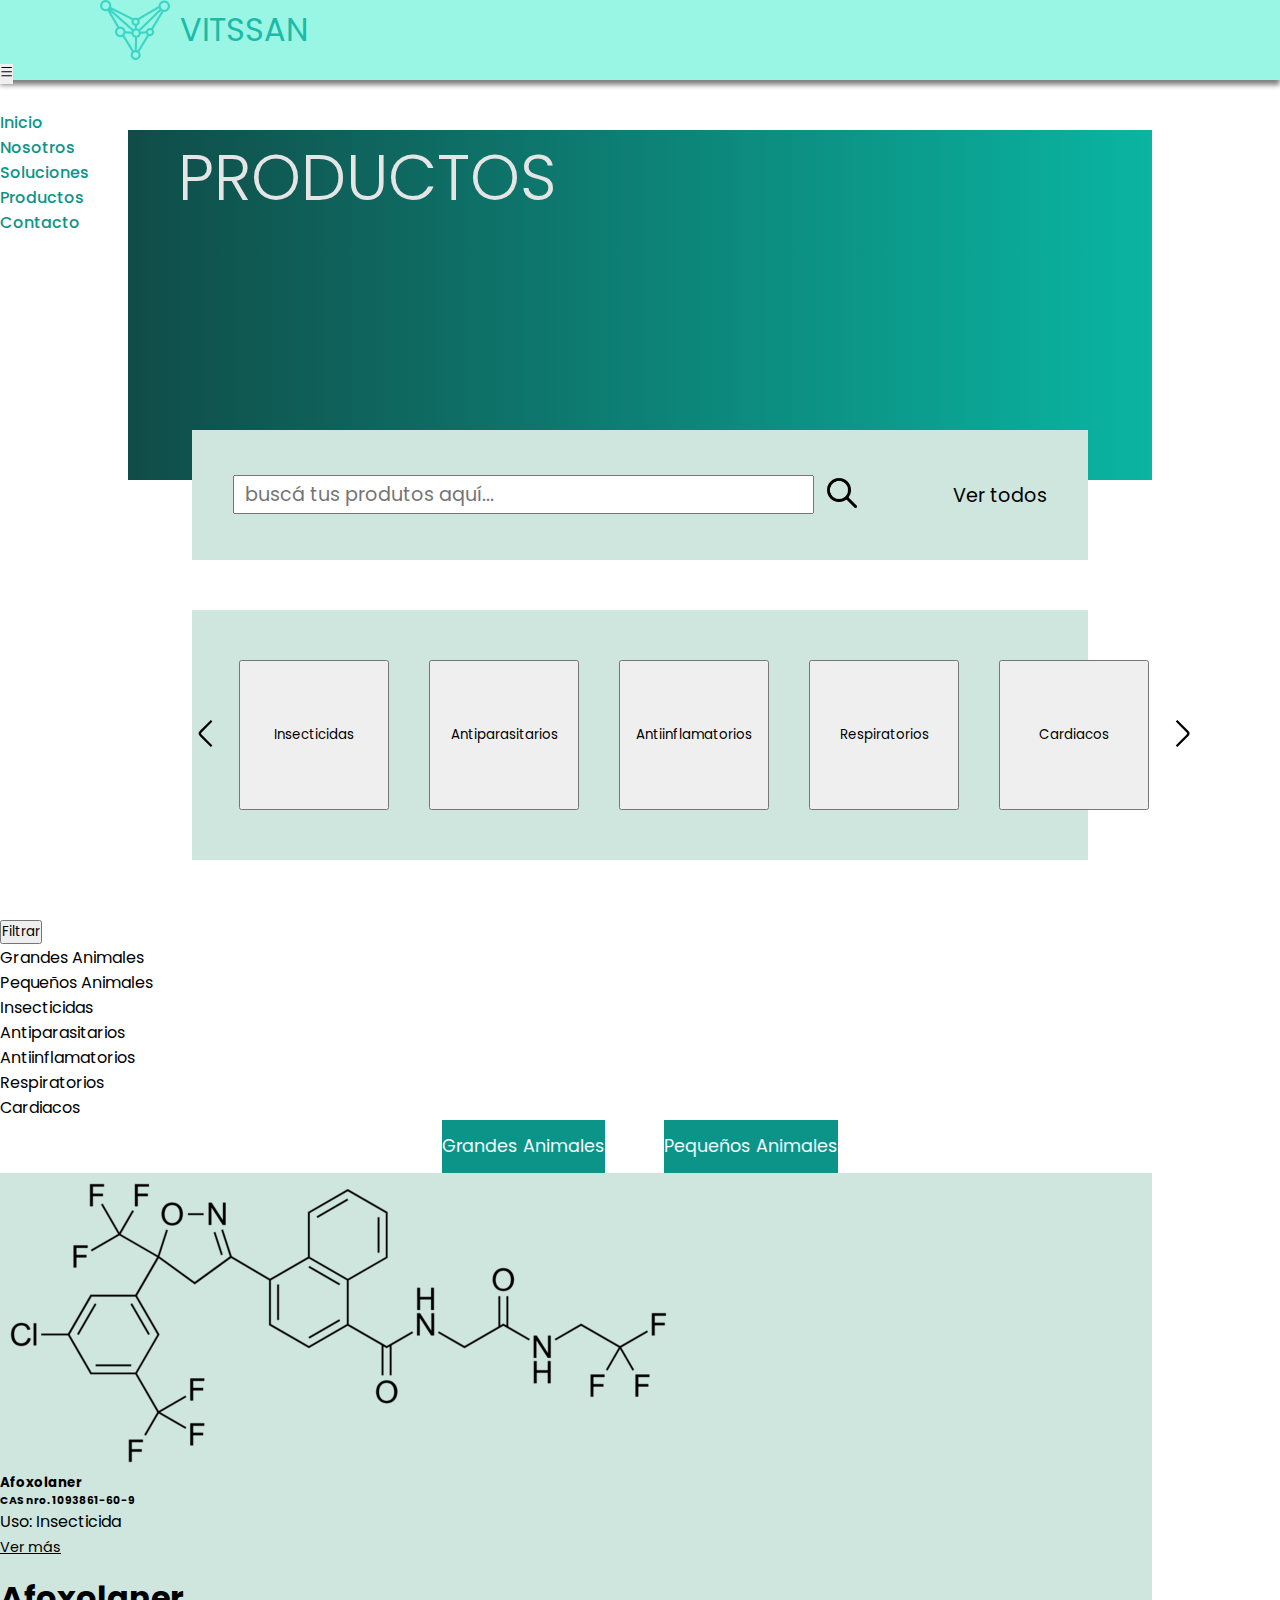
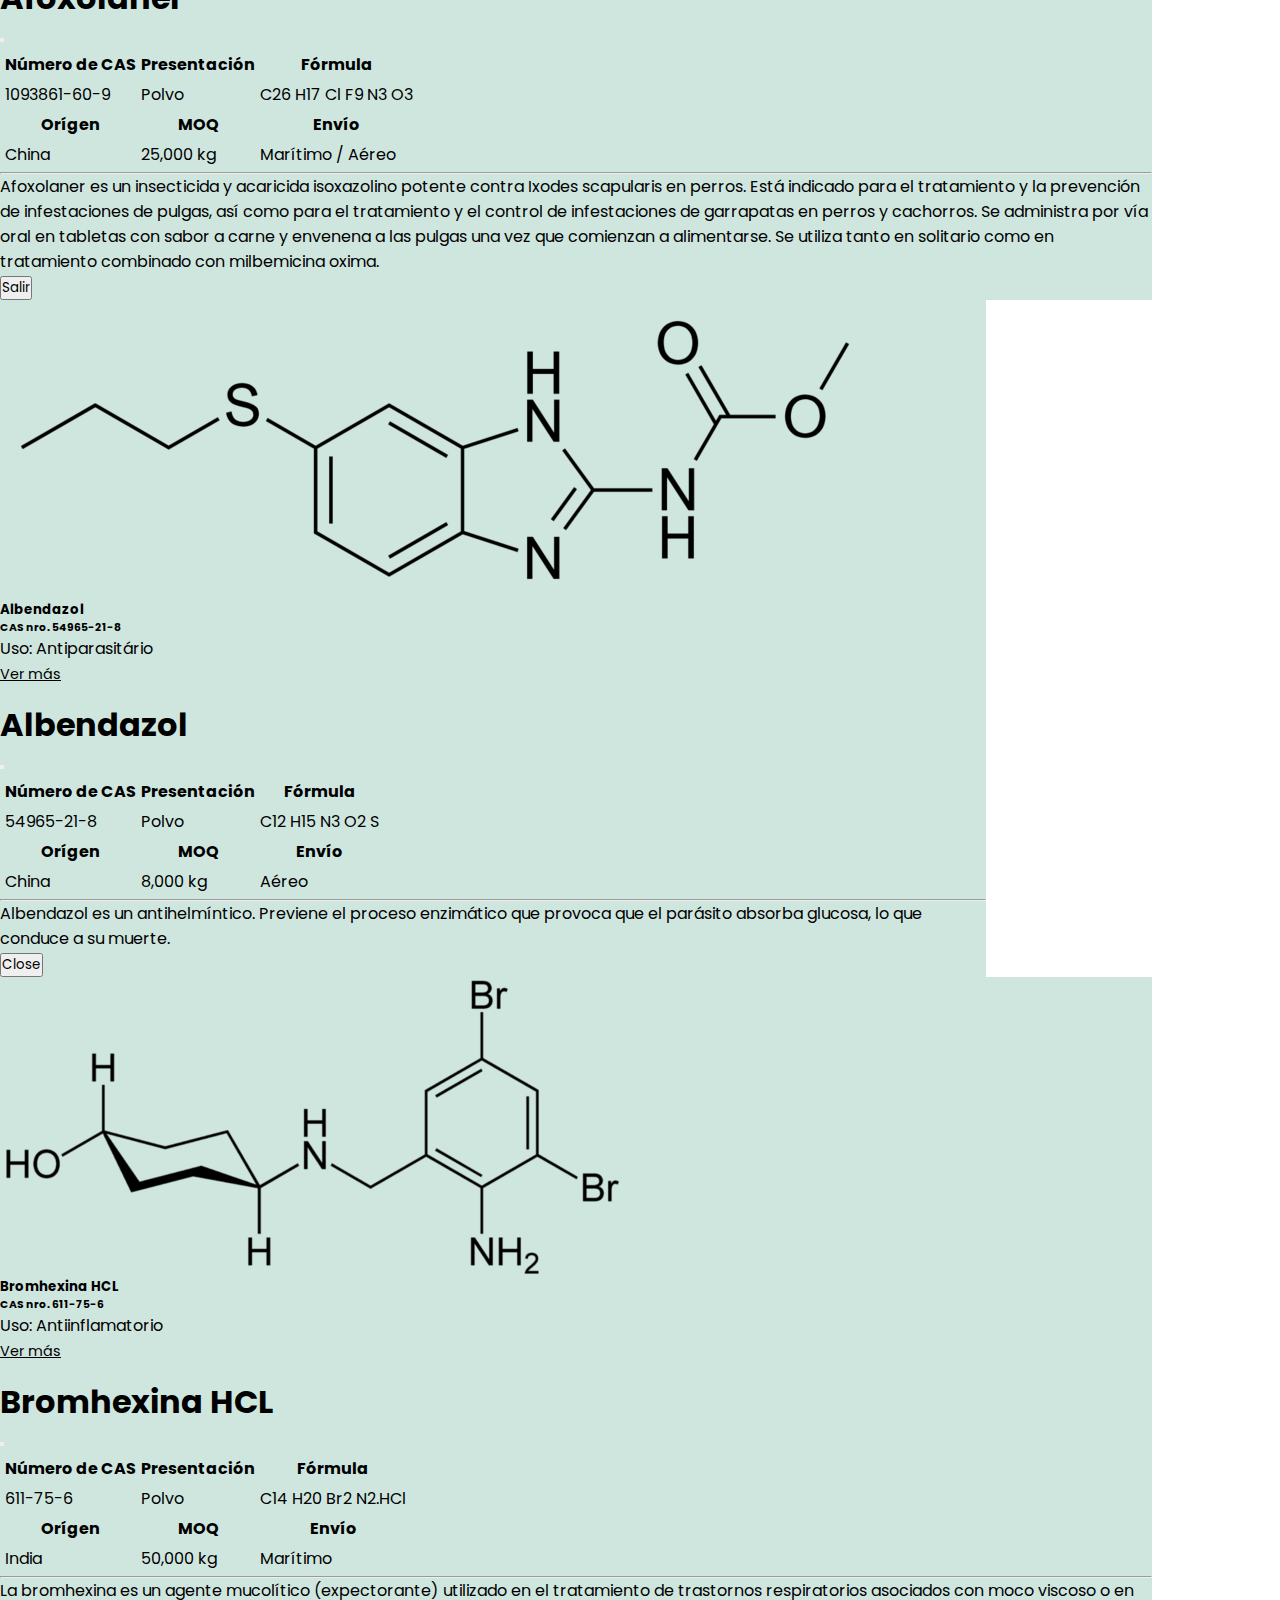
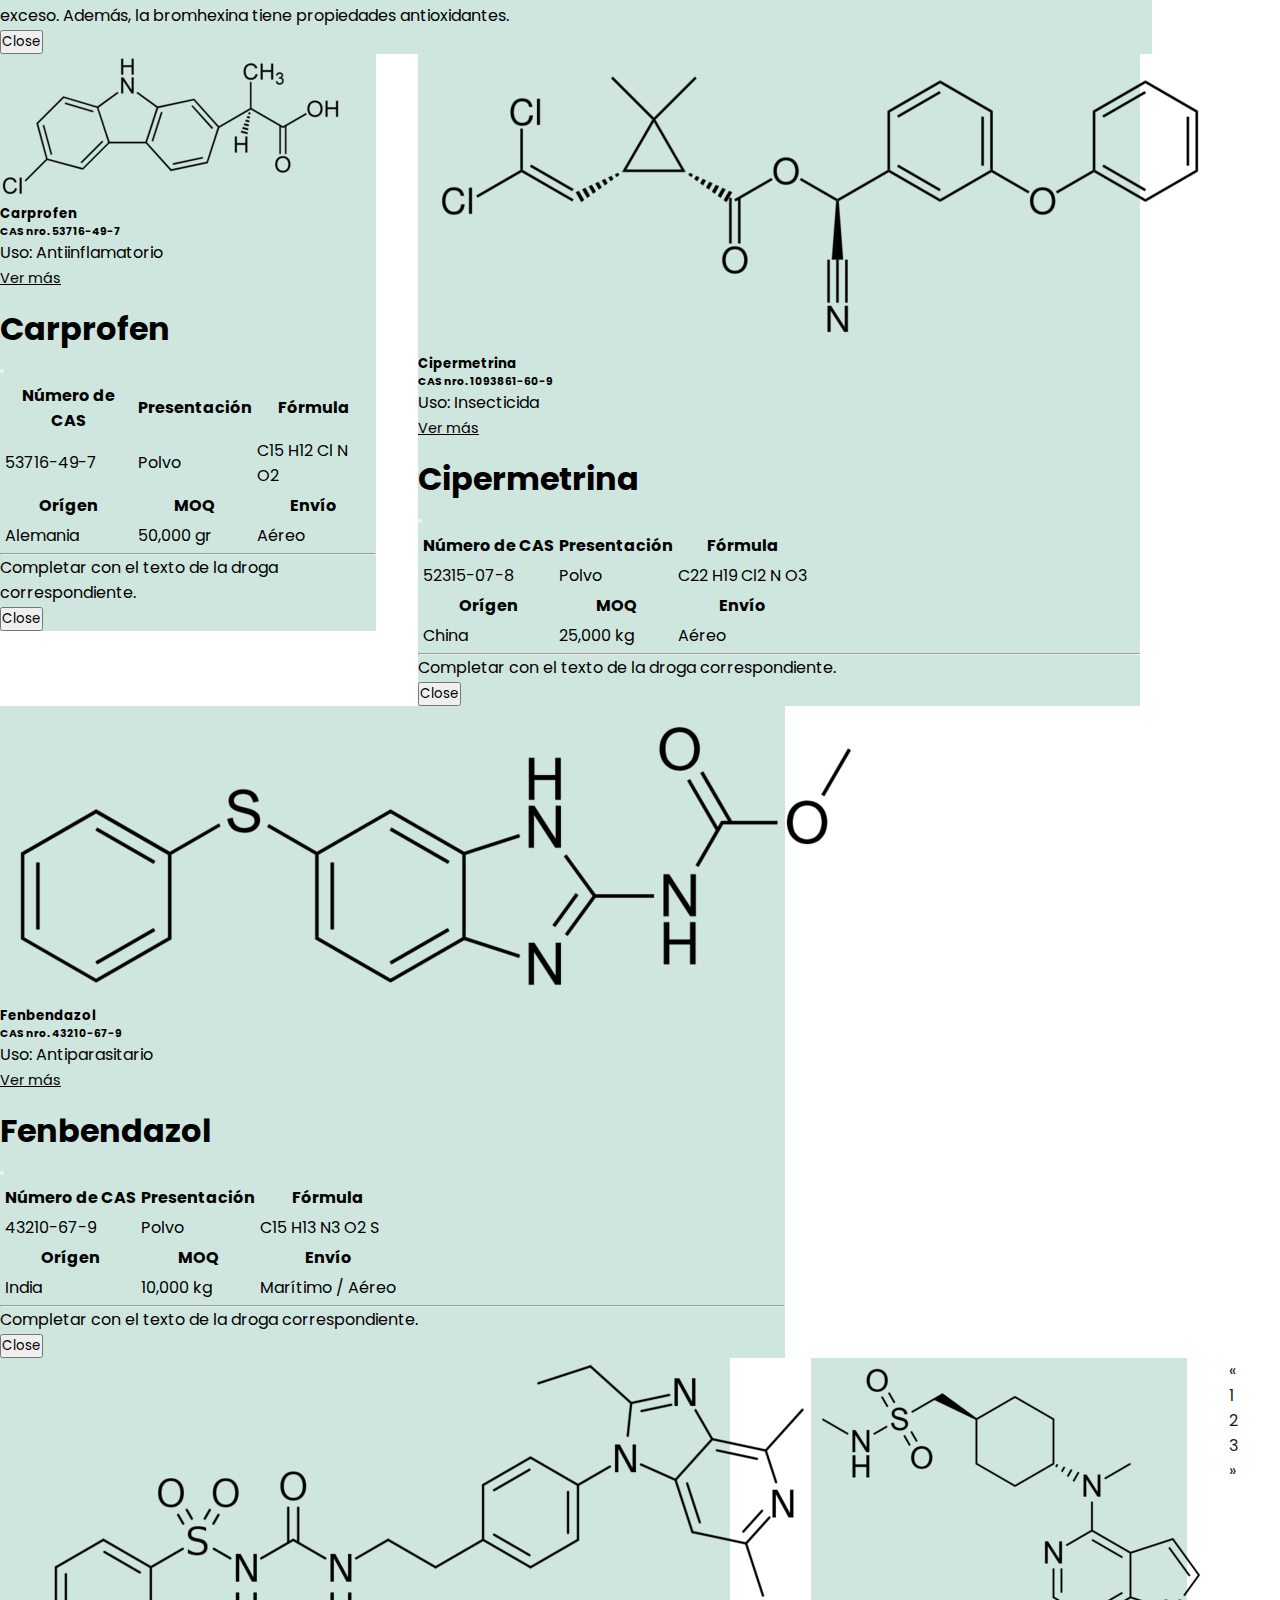
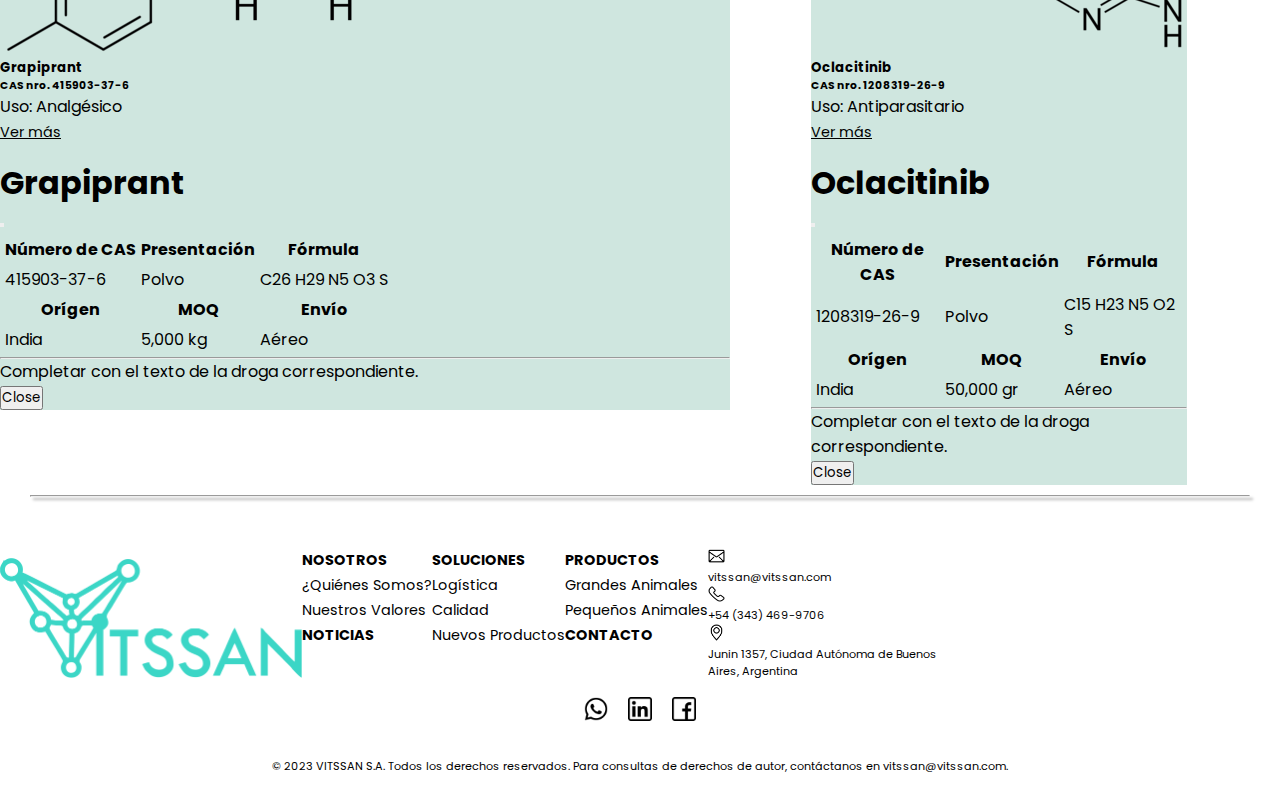
<file: pages/productos.html>
<!DOCTYPE html>
<html lang="en">

<head>
    <meta charset="UTF-8">
    <meta name="viewport" content="width=device-width, initial-scale=1.0">
    <title>Vitssan</title>
    <link href="https://cdn.jsdelivr.net/npm/bootstrap@5.3.1/dist/css/bootstrap.min.css" rel="stylesheet"
        integrity="sha384-4bw+/aepP/YC94hEpVNVgiZdgIC5+VKNBQNGCHeKRQN+PtmoHDEXuppvnDJzQIu9" crossorigin="anonymous">
    <link rel="stylesheet" href="../css/style.css">
    <link rel=" shortcut icon" href="../img/home/favicon.png" type="image/x-icon">
</head>

<body>
    <header>
        <!-- Inicio Nav Bar -->
        <nav class="navbar navbar-expand-lg navbar-default nav">
            <div class="container-fluid">
                <a href="../index.html" class="logo-nav">
                    <img src="../img/home/favicon-opt.png" alt="logo vitssan">
                    <h1 class="titulo-logo">VITSSAN</h1>
                </a>
                <button class="navbar-toggler collapsed sin-borde" type="" data-bs-toggle="collapse"
                    data-bs-target="#navbar-default" aria-controls="navbar-default" aria-expanded="false"
                    aria-label="Toggle navigation">
                    <svg stroke="currentColor" fill="currentColor" stroke-width="0" viewBox="0 0 1024 1024" height="1em"
                        width="1em" xmlns="http://www.w3.org/2000/svg">
                        <path
                            d="M904 160H120c-4.4 0-8 3.6-8 8v64c0 4.4 3.6 8 8 8h784c4.4 0 8-3.6 8-8v-64c0-4.4-3.6-8-8-8zm0 624H120c-4.4 0-8 3.6-8 8v64c0 4.4 3.6 8 8 8h784c4.4 0 8-3.6 8-8v-64c0-4.4-3.6-8-8-8zm0-312H120c-4.4 0-8 3.6-8 8v64c0 4.4 3.6 8 8 8h784c4.4 0 8-3.6 8-8v-64c0-4.4-3.6-8-8-8z">
                        </path>
                    </svg>
                </button>
                <div class="collapse navbar-collapse" id="navbar-default">
                    <button class="navbar-toggler collapsed sin-borde" type="button" data-bs-toggle="collapse"
                        data-bs-target="#navbar-default" aria-controls="navbar-default" aria-expanded="false"
                        aria-label="Toggle navigation">
                    </button>
                    <ul class="navbar-nav ms-auto me-lg-3" id="navbar-default">
                        <li class="nav-item dropdown ">
                            <a class="nav-link nav-opt mx-2" href="../index.html">Inicio</a>
                        </li>
                        <li class="nav-item dropdown">
                            <a class="nav-link nav-opt mx-2" href="../pages/nosotros.html"> Nosotros</a>
                        </li>
                        <li class="nav-item dropdown">
                            <a class="nav-link nav-opt mx-2" href="../pages/soluciones.html">Soluciones</a>
                        </li>
                        <li class="nav-item dropdown">
                            <a class="nav-link nav-opt mx-2" href="../pages/productos.html">Productos</a>
                        </li>
                        <li class="nav-item dropdown">
                            <a class="nav-link nav-opt mx-2" href="../pages/contacto.html" id="menu-5">Contacto</a>
                        </li>
                        <!-- <li class="nav-item mx-3"><img src="./img/nav-footer/translate.png" alt="traducir" class="boton"></li>
                            <li class="nav-item mx-3"><img src="./img/nav-footer/dark.png" alt="modo oscuro" class="boton"></li> -->
                    </ul>
                </div>
            </div>
        </nav>
        <!-- Fin Nav Bar -->
        <div class="box-titulo d-flex rounded-5">
            <h1 class="h1-2">Productos</h1>
        </div>
        <div class="search rounded-4"><!-- Barra de busqueda -->
            <div class="search-bar">
                <input type="text" name="busqueda" placeholder="buscá tus produtos aquí..." class="rounded-3">
                <button>
                    <img src="../img/productos/buscar.png" alt="buscar">
                </button>
            </div>
            <div>
                <button type="button" class="vista">Ver todos</button>
            </div>
        </div>
        <!-- Filtros de produtos -->
        <div class="opc-filtro rounded-4">
            <button class="flecha">
                <img src="../img/productos/anterior.svg" alt="anterior">
            </button>
            <button class="filtro rounded-circle">Insecticidas</button>
            <button class="filtro rounded-circle">Antiparasitarios</button>
            <button class="filtro rounded-circle">Antiinflamatorios</button>
            <button class="filtro rounded-circle">Respiratorios</button>
            <button class="filtro rounded-circle">Cardiacos</button>
            <button class="flecha">
                <img src="../img/productos/siguiente.svg" alt="siguiente">
            </button>
        </div>
        <div class="accordion filtro-responsive d-lg-none w-50 mx-auto" id="expandFilter">
            <div class="accordion-item">
                <h2 class="accordion-header">
                    <button class="accordion-button" type="button" data-bs-toggle="collapse"
                        data-bs-target="#filtros" aria-expanded="true" aria-controls="filtros">
                        Filtrar
                    </button>
                </h2>
                <div id="filtros" class="accordion-collapse collapse" data-bs-parent="#expandFilter">
                    <div class="accordion-body">
                        <a href="">Grandes Animales</a>
                    </div>
                    <div class="accordion-body">
                        <a href="">Pequeños Animales</a>
                    </div>
                    <div class="accordion-body">
                        <a href="">Insecticidas</a>
                    </div>
                    <div class="accordion-body">
                        <a href="">Antiparasitarios</a>
                    </div>
                    <div class="accordion-body">
                        <a href="">Antiinflamatorios</a>
                    </div>
                    <div class="accordion-body">
                        <a href="">Respiratorios</a>
                    </div>
                    <div class="accordion-body">
                        <a href="">Cardiacos</a>
                    </div>
                </div>
            </div>
        </div>
        <!-- División de productos, tal vez lo separe en 2 paginas a las que accedo desde un menu desplegable en productos / pagina de inicio de productos -->
        <!-- Otra opcion es que sea un gran filtro -->
        <div class="animales d-lg-flex col-6 d-none">
            <button type="button" class="boton-serv col-5 rounded-3">Grandes Animales</button>
            <button type="button" class="boton-serv col-5 rounded-3">Pequeños Animales</button>
        </div>
    </header>
    <!-- Inicio Footer: secciones, links de interes y redes -->
    <!-- Inicio del Main: productos -->
    <main>
        <section class="contenedor container-fluid">

            <!-- Producto 1 -->
            <div class="col-12 col-md-6 col-lg-3 d-flex justify-content-center my-3">
                <div class="prod p-3 rounded">
                    <div class="bg-white rounded img-prod p-1">
                        <img src="../img/productos/afoxolaner.png" class="card-img-top" alt="formula bromhexina">
                    </div>
                    <div class="card-body my-2">
                        <h5 class="card-title">Afoxolaner</h5>
                        <h6 class="card-subtitle mb-2 text-body-secondary">CAS nro. 1093861-60-9</h6>
                        <p class="card-text">Uso: Insecticida</p>
                        <!-- Button trigger modal -->
                        <div class="d-flex justify-content-end">
                            <button type="button" class="ver-mas" data-bs-toggle="modal"
                                data-bs-target="#Afoxolaner">Ver más</button>
                        </div>
                    </div>

                    <!-- Modal -->
                    <div class="modal fade" id="Afoxolaner" tabindex="-1" aria-labelledby="Afoxolaner"
                        aria-hidden="true">
                        <div class="modal-dialog">
                            <div class="modal-content">
                                <div class="modal-header">
                                    <h1 class="modal-title fs-5" id="exampleModalLabel">Afoxolaner</h1>
                                    <button type="button" class="btn-close" data-bs-dismiss="modal"
                                        aria-label="Close"></button>
                                </div>
                                <div class="modal-body">
                                    <table class="tabla-prod w-100">
                                        <tr>
                                            <th>Número de CAS</th>
                                            <th>Presentación</th>
                                            <th>Fórmula</th>
                                        </tr>
                                        <tr>
                                            <td>1093861-60-9</td>
                                            <td>Polvo</td>
                                            <td>C26 H17 Cl F9 N3 O3</td>
                                        </tr>
                                        <tr>
                                            <th>Orígen</th>
                                            <th>MOQ</th>
                                            <th>Envío</th>
                                        </tr>
                                        <tr>
                                            <td>China</td>
                                            <td>25,000 kg</td>
                                            <td>Marítimo / Aéreo</td>
                                        </tr>
                                    </table>
                                    <hr>
                                    <p>Afoxolaner es un insecticida y acaricida isoxazolino potente contra Ixodes
                                        scapularis en perros. Está indicado para el tratamiento y la prevención de
                                        infestaciones de pulgas, así como para el tratamiento y el control de
                                        infestaciones de garrapatas en perros y cachorros. Se administra por vía oral en
                                        tabletas con sabor a carne y envenena a las pulgas una vez que comienzan a
                                        alimentarse. Se utiliza tanto en solitario como en tratamiento combinado con
                                        milbemicina oxima.</p>
                                </div>
                                <div class="modal-footer">
                                    <button type="button" class="btn btn-secondary"
                                        data-bs-dismiss="modal">Salir</button>
                                </div>
                            </div>
                        </div>
                    </div>
                </div>
            </div>

            <!-- Producto 2 -->
            <div class="col-12 col-md-6 col-lg-3 d-flex justify-content-center my-3">
                <div class="prod p-3 rounded">
                    <div class="bg-white rounded img-prod p-1">
                        <img src="../img/productos/albendazol.png" class="card-img-top" alt="formula química">
                    </div>
                    <div class="card-body my-2">
                        <h5 class="card-title">Albendazol</h5>
                        <h6 class="card-subtitle mb-2 text-body-secondary">CAS nro. 54965-21-8</h6>
                        <p class="card-text">Uso: Antiparasitário</p>
                        <!-- Button trigger modal -->
                        <div class="d-flex justify-content-end">
                            <button type="button" class="ver-mas" data-bs-toggle="modal"
                                data-bs-target="#Albendazol">Ver más</button>
                        </div>
                    </div>

                    <!-- Modal -->
                    <div class="modal fade" id="Albendazol" tabindex="-1" aria-labelledby="Albendazol"
                        aria-hidden="true">
                        <div class="modal-dialog">
                            <div class="modal-content">
                                <div class="modal-header">
                                    <h1 class="modal-title fs-5" id="exampleModalLabel">Albendazol</h1>
                                    <button type="button" class="btn-close" data-bs-dismiss="modal"
                                        aria-label="Close"></button>
                                </div>
                                <div class="modal-body">
                                    <table class="tabla-prod w-100">
                                        <tr>
                                            <th>Número de CAS</th>
                                            <th>Presentación</th>
                                            <th>Fórmula</th>
                                        </tr>
                                        <tr>
                                            <td>54965-21-8</td>
                                            <td>Polvo</td>
                                            <td>C12 H15 N3 O2 S</td>
                                        </tr>
                                        <tr>
                                            <th>Orígen</th>
                                            <th>MOQ</th>
                                            <th>Envío</th>
                                        </tr>
                                        <tr>
                                            <td>China</td>
                                            <td>8,000 kg</td>
                                            <td>Aéreo</td>
                                        </tr>
                                    </table>
                                    <hr>
                                    <p>Albendazol es un antihelmíntico. Previene el proceso enzimático que provoca que
                                        el parásito absorba glucosa, lo que conduce a su muerte.</p>
                                </div>
                                <div class="modal-footer">
                                    <button type="button" class="btn btn-secondary"
                                        data-bs-dismiss="modal">Close</button>
                                </div>
                            </div>
                        </div>
                    </div>
                </div>
            </div>

            <!-- Prodcuto 3 -->
            <div class="col-12 col-md-6 col-lg-3 d-flex justify-content-center my-3">
                <div class="prod p-3 rounded">
                    <div class="bg-white rounded img-prod p-1">
                        <img src="../img/productos/bromhexina.png" class="card-img-top" alt="formula química">
                    </div>
                    <div class="card-body my-2">
                        <h5 class="card-title">Bromhexina HCL</h5>
                        <h6 class="card-subtitle mb-2 text-body-secondary">CAS nro. 611-75-6</h6>
                        <p class="card-text">Uso: Antiinflamatorio</p>
                        <!-- Button trigger modal -->
                        <div class="d-flex justify-content-end">
                            <button type="button" class="ver-mas" data-bs-toggle="modal"
                                data-bs-target="#Bromhexina">Ver más</button>
                        </div>
                    </div>

                    <!-- Modal -->
                    <div class="modal fade" id="Bromhexina" tabindex="-1" aria-labelledby="Bromhexina"
                        aria-hidden="true">
                        <div class="modal-dialog">
                            <div class="modal-content">
                                <div class="modal-header">
                                    <h1 class="modal-title fs-5" id="Bromhexina">Bromhexina HCL</h1>
                                    <button type="button" class="btn-close" data-bs-dismiss="modal"
                                        aria-label="Close"></button>
                                </div>
                                <div class="modal-body">
                                    <table class="tabla-prod w-100">
                                        <tr>
                                            <th>Número de CAS</th>
                                            <th>Presentación</th>
                                            <th>Fórmula</th>
                                        </tr>
                                        <tr>
                                            <td>611-75-6</td>
                                            <td>Polvo</td>
                                            <td>C14 H20 Br2 N2.HCl</td>
                                        </tr>
                                        <tr>
                                            <th>Orígen</th>
                                            <th>MOQ</th>
                                            <th>Envío</th>
                                        </tr>
                                        <tr>
                                            <td>India</td>
                                            <td>50,000 kg</td>
                                            <td>Marítimo</td>
                                        </tr>
                                    </table>
                                    <hr>
                                    <p>La bromhexina es un agente mucolítico (expectorante) utilizado en el tratamiento
                                        de trastornos respiratorios asociados con moco viscoso o en exceso. Además, la
                                        bromhexina tiene propiedades antioxidantes.</p>
                                </div>
                                <div class="modal-footer">
                                    <button type="button" class="btn btn-secondary"
                                        data-bs-dismiss="modal">Close</button>
                                </div>
                            </div>
                        </div>
                    </div>
                </div>
            </div>

            <!-- Producto 4 -->
            <div class="col-12 col-md-6 col-lg-3 d-flex justify-content-center my-3">
                <div class="prod p-3 rounded">
                    <div class="bg-white rounded img-prod p-1">
                        <img src="../img/productos/carprofen.png" class="card-img-top" alt="formula química">
                    </div>
                    <div class="card-body my-2">
                        <h5 class="card-title">Carprofen</h5>
                        <h6 class="card-subtitle mb-2 text-body-secondary">CAS nro. 53716-49-7</h6>
                        <p class="card-text">Uso: Antiinflamatorio</p>
                        <!-- Button trigger modal -->
                        <div class="d-flex justify-content-end">
                            <button type="button" class="ver-mas" data-bs-toggle="modal" data-bs-target="#Carprofen">Ver
                                más</button>
                        </div>
                    </div>

                    <!-- Modal -->
                    <div class="modal fade" id="Carprofen" tabindex="-1" aria-labelledby="Carprofen" aria-hidden="true">
                        <div class="modal-dialog">
                            <div class="modal-content">
                                <div class="modal-header">
                                    <h1 class="modal-title fs-5" id="Carprofen">Carprofen</h1>
                                    <button type="button" class="btn-close" data-bs-dismiss="modal"
                                        aria-label="Close"></button>
                                </div>
                                <div class="modal-body">
                                    <table class="tabla-prod w-100">
                                        <tr>
                                            <th>Número de CAS</th>
                                            <th>Presentación</th>
                                            <th>Fórmula</th>
                                        </tr>
                                        <tr>
                                            <td>53716-49-7</td>
                                            <td>Polvo</td>
                                            <td>C15 H12 Cl N O2</td>
                                        </tr>
                                        <tr>
                                            <th>Orígen</th>
                                            <th>MOQ</th>
                                            <th>Envío</th>
                                        </tr>
                                        <tr>
                                            <td>Alemania</td>
                                            <td>50,000 gr</td>
                                            <td>Aéreo</td>
                                        </tr>
                                    </table>
                                    <hr>
                                    <p>Completar con el texto de la droga correspondiente.</p>
                                </div>
                                <div class="modal-footer">
                                    <button type="button" class="btn btn-secondary"
                                        data-bs-dismiss="modal">Close</button>
                                </div>
                            </div>
                        </div>
                    </div>
                </div>
            </div>

            <!-- Producto 5 -->
            <div class="col-12 col-md-6 col-lg-3 d-flex justify-content-center my-3">
                <div class="prod p-3 rounded">
                    <div class="bg-white rounded img-prod py-2">
                        <img src="../img/productos/cipermetrina.png" class="card-img-top" alt="formula química">
                    </div>
                    <div class="card-body my-2">
                        <h5 class="card-title">Cipermetrina</h5>
                        <h6 class="card-subtitle mb-2 text-body-secondary">CAS nro. 1093861-60-9</h6>
                        <p class="card-text">Uso: Insecticida</p>
                        <!-- Button trigger modal -->
                        <div class="d-flex justify-content-end">
                            <button type="button" class="ver-mas" data-bs-toggle="modal"
                                data-bs-target="#Cipermetrina">Ver más</button>
                        </div>
                    </div>

                    <!-- Modal -->
                    <div class="modal fade" id="Cipermetrina" tabindex="-1" aria-labelledby="Cipermetrina"
                        aria-hidden="true">
                        <div class="modal-dialog">
                            <div class="modal-content">
                                <div class="modal-header">
                                    <h1 class="modal-title fs-5" id="exampleModalLabel">Cipermetrina</h1>
                                    <button type="button" class="btn-close" data-bs-dismiss="modal"
                                        aria-label="Close"></button>
                                </div>
                                <div class="modal-body">
                                    <table class="tabla-prod w-100">
                                        <tr>
                                            <th>Número de CAS</th>
                                            <th>Presentación</th>
                                            <th>Fórmula</th>
                                        </tr>
                                        <tr>
                                            <td>52315-07-8</td>
                                            <td>Polvo</td>
                                            <td>C22 H19 Cl2 N O3</td>
                                        </tr>
                                        <tr>
                                            <th>Orígen</th>
                                            <th>MOQ</th>
                                            <th>Envío</th>
                                        </tr>
                                        <tr>
                                            <td>China</td>
                                            <td>25,000 kg</td>
                                            <td>Aéreo</td>
                                        </tr>
                                    </table>
                                    <hr>
                                    <p>Completar con el texto de la droga correspondiente.</p>
                                </div>
                                <div class="modal-footer">
                                    <button type="button" class="btn btn-secondary"
                                        data-bs-dismiss="modal">Close</button>
                                </div>
                            </div>
                        </div>
                    </div>
                </div>
            </div>

            <!-- Producto 6 -->
            <div class="col-12 col-md-6 col-lg-3 d-flex justify-content-center my-3">
                <div class="prod p-3 rounded">
                    <div class="bg-white rounded img-prod p-1">
                        <img src="../img/productos/fenbendazol.png" class="card-img-top" alt="formula química">
                    </div>
                    <div class="card-body my-2">
                        <h5 class="card-title">Fenbendazol</h5>
                        <h6 class="card-subtitle mb-2 text-body-secondary">CAS nro. 43210-67-9</h6>
                        <p class="card-text">Uso: Antiparasitario</p>
                        <!-- Button trigger modal -->
                        <div class="d-flex justify-content-end">
                            <button type="button" class="ver-mas" data-bs-toggle="modal"
                                data-bs-target="#Fenbendazol">Ver más</button>
                        </div>
                    </div>

                    <!-- Modal -->
                    <div class="modal fade" id="Fenbendazol" tabindex="-1" aria-labelledby="Fenbendazol"
                        aria-hidden="true">
                        <div class="modal-dialog">
                            <div class="modal-content">
                                <div class="modal-header">
                                    <h1 class="modal-title fs-5" id="exampleModalLabel">Fenbendazol</h1>
                                    <button type="button" class="btn-close" data-bs-dismiss="modal"
                                        aria-label="Close"></button>
                                </div>
                                <div class="modal-body">
                                    <table class="tabla-prod w-100">
                                        <tr>
                                            <th>Número de CAS</th>
                                            <th>Presentación</th>
                                            <th>Fórmula</th>
                                        </tr>
                                        <tr>
                                            <td>43210-67-9</td>
                                            <td>Polvo</td>
                                            <td>C15 H13 N3 O2 S</td>
                                        </tr>
                                        <tr>
                                            <th>Orígen</th>
                                            <th>MOQ</th>
                                            <th>Envío</th>
                                        </tr>
                                        <tr>
                                            <td>India</td>
                                            <td>10,000 kg</td>
                                            <td>Marítimo / Aéreo</td>
                                        </tr>
                                    </table>
                                    <hr>
                                    <p>Completar con el texto de la droga correspondiente.</p>
                                </div>
                                <div class="modal-footer">
                                    <button type="button" class="btn btn-secondary"
                                        data-bs-dismiss="modal">Close</button>
                                </div>
                            </div>
                        </div>
                    </div>
                </div>
            </div>

            <!-- Producto 7 -->
            <div class="col-12 col-md-6 col-lg-3 d-flex justify-content-center my-3">
                <div class="prod p-3 rounded">
                    <div class="bg-white rounded img-prod p-1">
                        <img src="../img/productos/grapiprant.png" class="card-img-top " alt="formula química">
                    </div>
                    <div class="card-body my-2">
                        <h5 class="card-title">Grapiprant</h5>
                        <h6 class="card-subtitle mb-2 text-body-secondary">CAS nro. 415903-37-6</h6>
                        <p class="card-text">Uso: Analgésico</p>
                        <!-- Button trigger modal -->
                        <div class="d-flex justify-content-end">
                            <button type="button" class="ver-mas" data-bs-toggle="modal"
                                data-bs-target="#Grapiprant">Ver más</button>
                        </div>
                    </div>

                    <!-- Modal -->
                    <div class="modal fade" id="Grapiprant" tabindex="-1" aria-labelledby="Grapiprant"
                        aria-hidden="true">
                        <div class="modal-dialog">
                            <div class="modal-content">
                                <div class="modal-header">
                                    <h1 class="modal-title fs-5" id="exampleModalLabel">Grapiprant</h1>
                                    <button type="button" class="btn-close" data-bs-dismiss="modal"
                                        aria-label="Close"></button>
                                </div>
                                <div class="modal-body">
                                    <table class="tabla-prod w-100">
                                        <tr>
                                            <th>Número de CAS</th>
                                            <th>Presentación</th>
                                            <th>Fórmula</th>
                                        </tr>
                                        <tr>
                                            <td>415903-37-6</td>
                                            <td>Polvo</td>
                                            <td>C26 H29 N5 O3 S</td>
                                        </tr>
                                        <tr>
                                            <th>Orígen</th>
                                            <th>MOQ</th>
                                            <th>Envío</th>
                                        </tr>
                                        <tr>
                                            <td>India</td>
                                            <td>5,000 kg</td>
                                            <td>Aéreo</td>
                                        </tr>
                                    </table>
                                    <hr>
                                    <p>Completar con el texto de la droga correspondiente.</p>
                                </div>
                                <div class="modal-footer">
                                    <button type="button" class="btn btn-secondary"
                                        data-bs-dismiss="modal">Close</button>
                                </div>
                            </div>
                        </div>
                    </div>
                </div>
            </div>

            <!-- Producto 8 -->
            <div class="col-12 col-md-6 col-lg-3 d-flex justify-content-center my-3">
                <div class="prod p-3 rounded">
                    <div class="bg-white rounded img-prod p-1">
                        <img src="../img/productos/oclacitinib.png" class="card-img-top px-5" alt="formula química">
                    </div>
                    <div class="card-body my-2">
                        <h5 class="card-title">Oclacitinib</h5>
                        <h6 class="card-subtitle mb-2 text-body-secondary">CAS nro. 1208319-26-9</h6>
                        <p class="card-text">Uso: Antiparasitario</p>
                        <!-- Button trigger modal -->
                        <div class="d-flex justify-content-end">
                            <button type="button" class="ver-mas" data-bs-toggle="modal"
                                data-bs-target="#Oclacitinib">Ver más</button>
                        </div>
                    </div>

                    <!-- Modal -->
                    <div class="modal fade" id="Oclacitinib" tabindex="-1" aria-labelledby="Oclacitinib"
                        aria-hidden="true">
                        <div class="modal-dialog">
                            <div class="modal-content">
                                <div class="modal-header">
                                    <h1 class="modal-title fs-5" id="exampleModalLabel">Oclacitinib</h1>
                                    <button type="button" class="btn-close" data-bs-dismiss="modal"
                                        aria-label="Close"></button>
                                </div>
                                <div class="modal-body">
                                    <table class="tabla-prod w-100">
                                        <tr>
                                            <th>Número de CAS</th>
                                            <th>Presentación</th>
                                            <th>Fórmula</th>
                                        </tr>
                                        <tr>
                                            <td>1208319-26-9</td>
                                            <td>Polvo</td>
                                            <td>C15 H23 N5 O2 S</td>
                                        </tr>
                                        <tr>
                                            <th>Orígen</th>
                                            <th>MOQ</th>
                                            <th>Envío</th>
                                        </tr>
                                        <tr>
                                            <td>India</td>
                                            <td>50,000 gr</td>
                                            <td>Aéreo</td>
                                        </tr>
                                    </table>
                                    <hr>
                                    <p>Completar con el texto de la droga correspondiente.</p>
                                </div>
                                <div class="modal-footer">
                                    <button type="button" class="btn btn-secondary"
                                        data-bs-dismiss="modal">Close</button>
                                </div>
                            </div>
                        </div>
                    </div>
                </div>
            </div>
            <nav aria-label="Page navigation example" class="mx-auto my-2">
                <ul class="pagination">
                    <li class="page-item">
                        <a class="page-link oscuro" href="#" aria-label="Previous">
                            <span aria-hidden="true">&laquo;</span>
                        </a>
                    </li>
                    <li class="page-item"><a class="page-link oscuro" href="#">1</a></li>
                    <li class="page-item"><a class="page-link oscuro" href="#">2</a></li>
                    <li class="page-item"><a class="page-link oscuro" href="#">3</a></li>
                    <li class="page-item">
                        <a class="page-link oscuro" href="#" aria-label="Next">
                            <span aria-hidden="true">&raquo;</span>
                        </a>
                    </li>
                </ul>
            </nav>
        </section>
    </main>
    <!-- Inicio Footer: secciones, links de interes y redes -->
    <footer>
        <hr class="sep-foot">
        <section class="contenedor-footer">
            <div class="logo-footer col-12 mx-auto col-lg-3">
                <a href="../index.html"><img src="../img/home/logo.png" alt="logo vitssan 2" class="logo2"></a>
            </div>
            <div class="barra-links d-none d-lg-flex col-lg-6">
                <div class="links">
                    <ul>
                        <li><a href="../pages/nosotros.html" class="a-especial txt-foot">Nosotros</a></li>
                        <li><a href="../pages/nosotros.html" class="txt-foot">¿Quiénes Somos?</a></li>
                        <li><a href="../pages/nosotros.html" class="txt-foot">Nuestros Valores</a></li>
                        <li><a href="https://www.someve.com.ar/" target="_blank"
                                class="a-especial txt-foot">Noticias</a></li>
                    </ul>
                </div>
                <div class="links">
                    <ul>
                        <li><a href="../pages/soluciones.html" class="a-especial txt-foot">Soluciones</a></li>
                        <li><a href="../pages/soluciones.html#logistica" class="txt-foot">Logística</a></li>
                        <li><a href="../pages/soluciones.html#calidad" class="txt-foot">Calidad</a></li>
                        <li><a href="../pages/soluciones.html#new-prod" class="txt-foot">Nuevos Productos</a></li>
                    </ul>
                </div>
                <div class="links">
                    <ul>
                        <li><a href="../pages/productos.html" class="a-especial txt-foot">Productos</a></li>
                        <li><a href="../pages/productos.html" class="txt-foot">Grandes Animales</a></li>
                        <li><a href="../pages/productos.html" class="txt-foot">Pequeños Animales</a></li>
                        <li><a href="../pages/contacto.html" class="a-especial txt-foot">Contacto</a></li>
                    </ul>
                </div>
            </div>
            <div class="contact-footer col-6 col-lg-3 mx-auto">
                <ul class="contact mx-auto p-0">
                    <li class="my-2 mx-auto contact-li">
                        <a href="mailto:vitssan@vitssan.com" class="mx-auto mx-lg-0 d-flex">
                            <img src="../img/nav-footer/mail.png" alt="correo electronico" class="boton mx-3">
                            <p class="my-auto">vitssan@vitssan.com</p>
                        </a>
                    </li>
                    <li class="my-2 mx-auto contact-li">
                        <a href="tel:+5493434699706" class="mx-auto mx-lg-0 d-flex">
                            <img src="../img/nav-footer/telefono.png" alt="telefono" class="boton mx-3">
                            <p class="my-auto"> +54 (343) 469-9706</p>
                        </a>
                    </li>
                    <li class="my-2 mx-auto contact-li">
                        <a href="https://goo.gl/maps/UqrardDzc9NnQ1187" target="_blank" class="mx-auto mx-lg-0 d-flex">
                            <img src="../img/nav-footer/ubicacion.png" alt="dirección" class="boton mx-3">
                            <p class="my-auto text-center text-lg-start"> Junin 1357, Ciudad Autónoma de Buenos Aires,
                                Argentina </p>
                        </a>
                    </li>
                </ul>
            </div>
            <div class="redes mx-auto"> <!-- Redes -->
                <a href="https://wa.me/543434699706" target="_blank"><img src="../img/nav-footer/whatsapp.png"
                        alt="whatsapp" class="socialmedia"></a>
                <a href="https://www.linkedin.com/company/vitssan-argentina/?viewAsMember=true" target="_blank"><img
                        src="../img/nav-footer/linkedin.png" alt="linkedin" class="socialmedia"></a>
                <a href="#" target="_blank"><img src="../img/nav-footer/facebook.png" alt="facebook"
                        class="socialmedia"></a>
            </div>
            <div class="copyright">
                <p>&copy; 2023 VITSSAN S.A. Todos los derechos reservados. Para consultas de derechos de autor,
                    contáctanos en vitssan@vitssan.com.</p>
            </div>
        </section>
    </footer>
    <!-- Fin Footer -->

    <script src="https://cdn.jsdelivr.net/npm/bootstrap@5.3.2/dist/js/bootstrap.bundle.min.js"
        integrity="sha384-C6RzsynM9kWDrMNeT87bh95OGNyZPhcTNXj1NW7RuBCsyN/o0jlpcV8Qyq46cDfL"
        crossorigin="anonymous"></script>
</body>

</html>
</file>
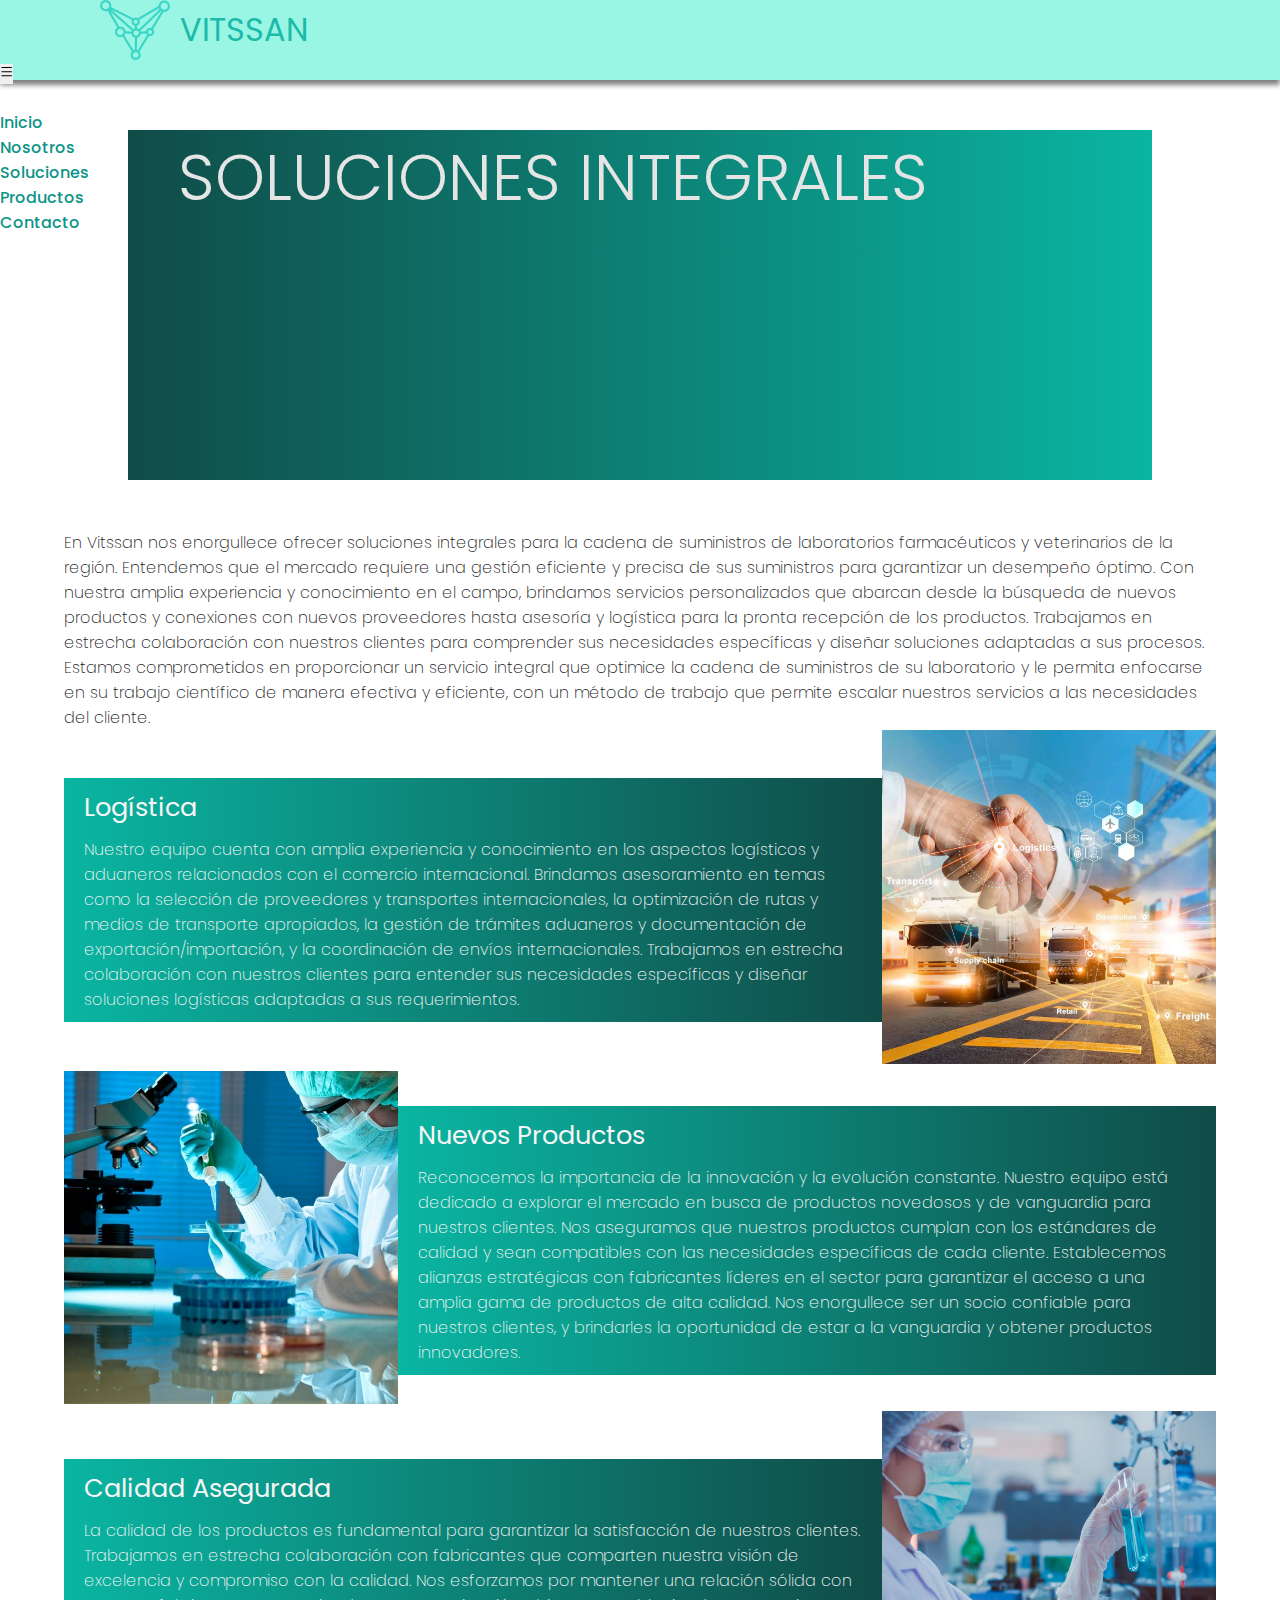
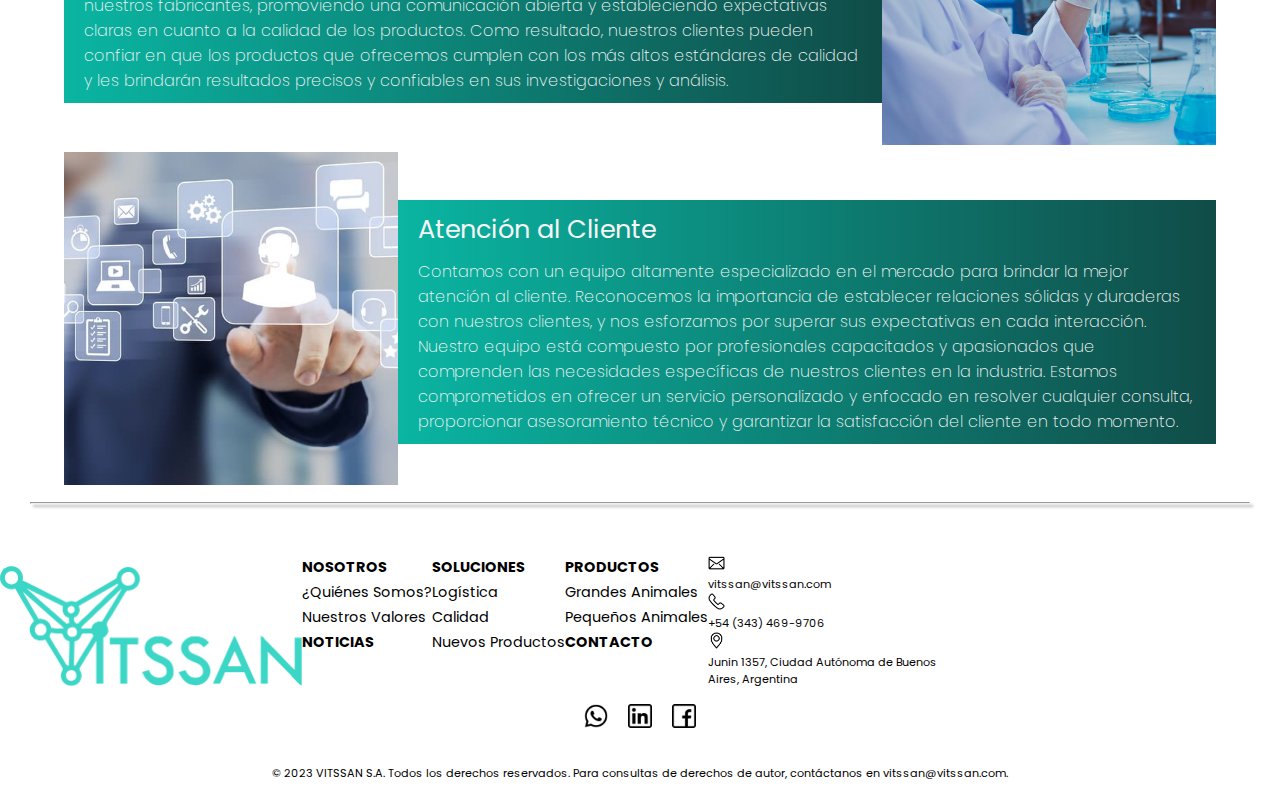
<file: pages/soluciones.html>
<!DOCTYPE html>
<html lang="en">

<head>
    <meta charset="UTF-8">
    <meta name="viewport" content="width=device-width, initial-scale=1.0">
    <title>Vitssan</title>
    <link href="https://cdn.jsdelivr.net/npm/bootstrap@5.3.1/dist/css/bootstrap.min.css" rel="stylesheet"
        integrity="sha384-4bw+/aepP/YC94hEpVNVgiZdgIC5+VKNBQNGCHeKRQN+PtmoHDEXuppvnDJzQIu9" crossorigin="anonymous">
    <link rel="stylesheet" href="../css/style.css">
    <link rel="shortcut icon" href="../img/home/favicon.png" type="image/x-icon">
</head>

<body>
    <!-- Inicio del Header: se cuneta el servicio completo de Vitssan -->
    <header>
        <!-- Inicio Nav Bar -->
        <nav class="navbar navbar-expand-lg navbar-default nav">
            <div class="container-fluid">
                <a href="../index.html" class="logo-nav">
                    <img src="../img/home/favicon-opt.png" alt="logo vitssan">
                    <h1 class="titulo-logo">VITSSAN</h1>
                </a>
                <button class="navbar-toggler collapsed sin-borde" type="" data-bs-toggle="collapse"
                    data-bs-target="#navbar-default" aria-controls="navbar-default" aria-expanded="false"
                    aria-label="Toggle navigation">
                    <svg stroke="currentColor" fill="currentColor" stroke-width="0" viewBox="0 0 1024 1024" height="1em"
                        width="1em" xmlns="http://www.w3.org/2000/svg">
                        <path
                            d="M904 160H120c-4.4 0-8 3.6-8 8v64c0 4.4 3.6 8 8 8h784c4.4 0 8-3.6 8-8v-64c0-4.4-3.6-8-8-8zm0 624H120c-4.4 0-8 3.6-8 8v64c0 4.4 3.6 8 8 8h784c4.4 0 8-3.6 8-8v-64c0-4.4-3.6-8-8-8zm0-312H120c-4.4 0-8 3.6-8 8v64c0 4.4 3.6 8 8 8h784c4.4 0 8-3.6 8-8v-64c0-4.4-3.6-8-8-8z">
                        </path>
                    </svg>
                </button>
                <div class="collapse navbar-collapse" id="navbar-default">
                    <button class="navbar-toggler collapsed sin-borde" type="button" data-bs-toggle="collapse"
                        data-bs-target="#navbar-default" aria-controls="navbar-default" aria-expanded="false"
                        aria-label="Toggle navigation">
                    </button>
                    <ul class="navbar-nav ms-auto me-lg-3" id="navbar-default">
                        <li class="nav-item dropdown ">
                            <a class="nav-link nav-opt mx-2" href="../index.html">Inicio</a>
                        </li>
                        <li class="nav-item dropdown">
                            <a class="nav-link nav-opt mx-2" href="../pages/nosotros.html"> Nosotros</a>
                        </li>
                        <li class="nav-item dropdown">
                            <a class="nav-link nav-opt mx-2" href="../pages/soluciones.html">Soluciones</a>
                        </li>
                        <li class="nav-item dropdown">
                            <a class="nav-link nav-opt mx-2" href="../pages/productos.html">Productos</a>
                        </li>
                        <li class="nav-item dropdown">
                            <a class="nav-link nav-opt mx-2" href="../pages/contacto.html" id="menu-5">Contacto</a>
                        </li>
                        <!-- <li class="nav-item mx-3"><img src="./img/nav-footer/translate.png" alt="traducir" class="boton"></li>
                    <li class="nav-item mx-3"><img src="./img/nav-footer/dark.png" alt="modo oscuro" class="boton"></li> -->
                    </ul>
                </div>
            </div>
        </nav>
        <!-- Fin Nav Bar -->
        <div class="box-titulo d-flex rounded-5">
            <h1 class="h1-2">Soluciones Integrales</h1>
        </div>
        <div class="soluciones">
            <p class="txt-general oscuro">
                En Vitssan nos enorgullece ofrecer soluciones integrales para la cadena de suministros de laboratorios
                farmacéuticos y veterinarios de la región. Entendemos que el mercado requiere una gestión eficiente y
                precisa de sus suministros para garantizar un desempeño óptimo. Con nuestra amplia experiencia y
                conocimiento en el campo, brindamos servicios personalizados que abarcan desde la búsqueda de nuevos
                productos y conexiones con nuevos proveedores hasta asesoría y logística para la pronta recepción de los
                productos. Trabajamos en estrecha colaboración con nuestros clientes para comprender sus necesidades
                específicas y diseñar soluciones adaptadas a sus procesos. Estamos comprometidos en proporcionar un
                servicio integral que optimice la cadena de suministros de su laboratorio y le permita enfocarse en su
                trabajo científico de manera efectiva y eficiente, con un método de trabajo que permite escalar nuestros
                servicios a las necesidades del cliente.
            </p>
        </div>
    </header>
    <!-- Fin del Header -->
    <!-- Inicio del Main: desglose de los servicios que ofrecemos -->
    <main>
        <div class="servicios" id="logistica">
            <div class="txt-serv rounded-start-4">
                <h3 class="h3-2">
                    Logística
                </h3>
                <p class="txt-general claro">
                    Nuestro equipo cuenta con amplia experiencia y conocimiento en los aspectos logísticos y aduaneros
                    relacionados con el comercio internacional. Brindamos asesoramiento en temas como la selección de
                    proveedores y transportes internacionales, la optimización de rutas y medios de transporte
                    apropiados, la gestión de trámites aduaneros y documentación de exportación/importación, y la
                    coordinación de envíos internacionales. Trabajamos en estrecha colaboración con nuestros clientes
                    para entender sus necesidades específicas y diseñar soluciones logísticas adaptadas a sus
                    requerimientos.
                </p>
            </div>
            <div class="caja-img">
                <img src="../img/soluciones/logistica-1.jpg" alt="foto de servicios logistícos"
                    class="img-serv rounded-4">
            </div>
        </div>
        <div class="servicios" id="new-prod">
            <div class="caja-img">
                <img src="../img/soluciones/nuevos-productos.jpg" alt="foto de productos medicinales"
                    class="img-serv rounded-4">
            </div>
            <div class="txt-serv rounded-end-4">
                <h3 class="h3-2">
                    Nuevos Productos
                </h3>
                <p class="txt-general claro">
                    Reconocemos la importancia de la innovación y la evolución constante. Nuestro equipo está dedicado a
                    explorar el mercado en busca de productos novedosos y de vanguardia para nuestros clientes.
                    Nos aseguramos que nuestros productos cumplan con los estándares de calidad y sean compatibles con las necesidades
                    específicas de cada cliente. Establecemos alianzas estratégicas con fabricantes líderes en
                    el sector para garantizar el acceso a una amplia gama de productos de alta calidad. Nos enorgullece
                    ser un socio confiable para nuestros clientes, y brindarles la oportunidad de estar a la vanguardia
                    y obtener productos innovadores.
                </p>
            </div>
        </div>
        <div class="servicios" id="calidad">
            <div class="txt-serv rounded-start-4">
                <h3 class="h3-2">
                    Calidad Asegurada
                </h3>
                <p class="txt-general claro">
                    La calidad de los productos es fundamental para garantizar la satisfacción de nuestros clientes.
                    Trabajamos en estrecha colaboración con fabricantes que comparten nuestra visión de excelencia y
                    compromiso con la calidad. Nos esforzamos por mantener una relación sólida con nuestros fabricantes,
                    promoviendo una comunicación abierta y estableciendo expectativas claras en cuanto a la calidad de
                    los productos. Como resultado, nuestros clientes pueden confiar en que los productos que ofrecemos
                    cumplen con los más altos estándares de calidad y les brindarán resultados precisos y confiables en
                    sus investigaciones y análisis.
                </p>
            </div>
            <div class="caja-img">
                <img src="../img/soluciones/calidad.jpg" alt="foto de control de calidad" class="img-serv rounded-4">
            </div>
        </div>
        <div class="servicios">
            <div class="caja-img">
                <img src="../img/soluciones/customer-service.jpg" alt="imagen de atención al cliente"
                    class="img-serv rounded-4">
            </div>
            <div class="txt-serv rounded-end-4">
                <h3 class="h3-2">
                    Atención al Cliente
                </h3>
                <p class="txt-general claro">
                    Contamos con un equipo altamente especializado en el mercado para brindar la mejor atención al
                    cliente. Reconocemos la importancia de establecer relaciones sólidas y duraderas con nuestros
                    clientes, y nos esforzamos por superar sus expectativas en cada interacción. Nuestro equipo está
                    compuesto por profesionales capacitados y apasionados que comprenden las necesidades específicas de
                    nuestros clientes en la industria. Estamos comprometidos en ofrecer un servicio personalizado y
                    enfocado en resolver cualquier consulta, proporcionar asesoramiento técnico y garantizar la
                    satisfacción del cliente en todo momento.
                </p>
            </div>
        </div>
    </main>
    <!-- Fin del Main -->
    <!-- Inicio Footer: secciones, links de interes y redes -->
    <footer>
        <hr class="sep-foot">
        <section class="contenedor-footer">
            <div class="logo-footer col-12 mx-auto col-lg-3">
                <a href="../index.html"><img src="../img/home/logo.png" alt="logo vitssan 2" class="logo2"></a>
            </div>
            <div class="barra-links d-none d-lg-flex col-lg-6">
                <div class="links">
                    <ul>
                        <li><a href="../pages/nosotros.html" class="a-especial txt-foot">Nosotros</a></li>
                        <li><a href="../pages/nosotros.html" class="txt-foot">¿Quiénes Somos?</a></li>
                        <li><a href="../pages/nosotros.html" class="txt-foot">Nuestros Valores</a></li>
                        <li><a href="https://www.someve.com.ar/" target="_blank"
                                class="a-especial txt-foot">Noticias</a></li>
                    </ul>
                </div>
                <div class="links">
                    <ul>
                        <li><a href="../pages/soluciones.html" class="a-especial txt-foot">Soluciones</a></li>
                        <li><a href="../pages/soluciones.html#logistica" class="txt-foot">Logística</a></li>
                        <li><a href="../pages/soluciones.html#calidad" class="txt-foot">Calidad</a></li>
                        <li><a href="../pages/soluciones.html#new-prod" class="txt-foot">Nuevos Productos</a></li>
                    </ul>
                </div>
                <div class="links">
                    <ul>
                        <li><a href="../pages/productos.html" class="a-especial txt-foot">Productos</a></li>
                        <li><a href="../pages/productos.html" class="txt-foot">Grandes Animales</a></li>
                        <li><a href="../pages/productos.html" class="txt-foot">Pequeños Animales</a></li>
                        <li><a href="../pages/contacto.html" class="a-especial txt-foot">Contacto</a></li>
                    </ul>
                </div>
            </div>
            <div class="contact-footer col-6 col-lg-3 mx-auto">
                <ul class="contact mx-auto p-0">
                    <li class="my-2 mx-auto contact-li">
                        <a href="mailto:vitssan@vitssan.com" class="mx-auto mx-lg-0 d-flex">
                            <img src="../img/nav-footer/mail.png" alt="correo electronico" class="boton mx-3">
                            <p class="my-auto">vitssan@vitssan.com</p>
                        </a>
                    </li>
                    <li class="my-2 mx-auto contact-li">
                        <a href="tel:+5493434699706" class="mx-auto mx-lg-0 d-flex">
                            <img src="../img/nav-footer/telefono.png" alt="telefono" class="boton mx-3">
                            <p class="my-auto"> +54 (343) 469-9706</p>
                        </a>
                    </li>
                    <li class="my-2 mx-auto contact-li">
                        <a href="https://goo.gl/maps/UqrardDzc9NnQ1187" target="_blank" class="mx-auto mx-lg-0 d-flex">
                            <img src="../img/nav-footer/ubicacion.png" alt="dirección" class="boton mx-3">
                            <p class="my-auto text-center text-lg-start"> Junin 1357, Ciudad Autónoma de Buenos Aires,
                                Argentina </p>
                        </a>
                    </li>
                </ul>
            </div>
            <div class="redes mx-auto"> <!-- Redes -->
                <a href="https://wa.me/543434699706" target="_blank"><img src="../img/nav-footer/whatsapp.png"
                        alt="whatsapp" class="socialmedia"></a>
                <a href="https://www.linkedin.com/company/vitssan-argentina/?viewAsMember=true" target="_blank"><img
                        src="../img/nav-footer/linkedin.png" alt="linkedin" class="socialmedia"></a>
                <a href="#" target="_blank"><img src="../img/nav-footer/facebook.png" alt="facebook"
                        class="socialmedia"></a>
            </div>
            <div class="copyright">
                <p>&copy; 2023 VITSSAN S.A. Todos los derechos reservados. Para consultas de derechos de autor,
                    contáctanos en vitssan@vitssan.com.</p>
            </div>
        </section>
    </footer>
    <!-- Fin Footer -->
    <script src="https://cdn.jsdelivr.net/npm/bootstrap@5.3.1/dist/js/bootstrap.bundle.min.js"
        integrity="sha384-HwwvtgBNo3bZJJLYd8oVXjrBZt8cqVSpeBNS5n7C8IVInixGAoxmnlMuBnhbgrkm"
        crossorigin="anonymous"></script>
</body>

</html>
</file>
<file: css/style.css>
@import url('https://fonts.googleapis.com/css2?family=Poppins:wght@100;200;300;400;500&family=Roboto:wght@100;300;400&display=swap');

* {
    font-family: 'Poppins', sans-serif;
    margin: 0;
    padding: 0;
}

.borde {
    border: red solid;
}

a {
    text-decoration: none;
    color: inherit;
}

ul {
    list-style: none;
}

/* Clases */
/* Textos */
.h1-1 {
    text-transform: uppercase;
    font-size: 4em;
    font-weight: 400;
    color: #0d9488;
}

.h1-2 {
    text-transform: uppercase;
    font-size: 4em;
    font-weight: 300;
    color: #e5e5e5;
    margin-left: 50px;
}

.titulo-logo {
    text-transform: uppercase;
    font-size: 2em;
    font-weight: 400;
    color: rgba(28, 187, 169, 255);
}

.h2-1 {
    font-size: 1.8em;
    font-weight: 400;
    color: gray;
}

.h2-2 {
    font-size: 2.2em;
    font-weight: 500;
    color: gray;
}
 .txt-inicio{
    font-size: 1.1em;
    font-weight: 200;
    margin-top: 10px;
 }

 .txt-general{
    font-size: 1em;
    font-weight: 200;
    margin-top: 10px;
 }

.txt-foot {
    font-size: 0.9em;
}

.medio {
    margin: auto;
    position: absolute;
    top: 50;
    left: 50%;
}

.h3-1 {
    font-size: 2em;
    color: rgba(245, 245, 245, 255);
    font-weight: 400;
}

.h3-2 {
    font-size: 1.6em;
    color: rgba(245, 245, 245, 255);
    font-weight: 400;
}

.h5-1 {
    font-size: 0.8em;
    font-weight: 400;
    color: gray;
}

.wh-200 {
    font-weight: 200;
}

.wh-300 {
    font-weight: 300;
}

.wh-400 {
    font-weight: 400;
}

.wh-500 {
    font-weight: 500;
}

.teal-300 {
    color: #5eead4;
}

.p-sol {
    margin-top: 10px;
    color: rgba(245, 245, 245, 255);
}

.oscuro {
    color: #171717;
}

.claro{
    color: #f5f5f5;
}

.txt-foto{
    color: #171717;
    background-color: rgba(229, 229, 229, 0.7);
}



/* - - - - - CONTENEDORES - - - - - */
.box-titulo {
    height: 350px;
    width: 80%;
    margin: 50px auto;
    background: linear-gradient(to left, rgba(10, 181, 162, 255), rgba(16, 76, 72, 255));
    align-items: center;
}
@media (max-width: 992px) {
    .box-titulo {
        height: auto;
        width: 95%;
        margin: 50px auto;
        padding: 20px 0;
        background: linear-gradient(to left, rgba(10, 181, 162, 255), rgba(16, 76, 72, 255));
        align-items: center;
    }
    .h1-2 {
        text-transform: uppercase;
        font-size: 2.3em;
        font-weight: 300;
        color: #e5e5e5;
        margin: auto;
    }
}

.box-subtitle {
    height: 100px;
    width: 90%;
    background-color: #0f766e;
    margin: 30px auto;
    align-items: center;
    justify-content: center;
}

.sin-borde {
    border: none;
}



/* - - - - - NAV BAR - - - - - */

.nav {
    height: 80px;
    background-color: #99f6e4;
    /* Teal 200 -- tailwind */
    justify-content: space-between;
    align-items: center;
    box-shadow: 0 5px 5px gray;
}

.navbar-nav.show {
    background-color: white;
}

.boton {
    height: 1.5em;
    margin: auto;
}

.logo-nav {
    display: flex;
    align-items: center;
    transition: transform 0.5s;
    margin-left: 100px;
}
@media (max-width: 992px) {
    .logo-nav{
        display: flex;
        align-items: center;
        transition: transform 0.5s;
        margin: auto;
    }
}

.logo-nav h1 {
    margin-left: 10px;
}

.logo-nav:hover {
    transform: scale(1.1);
}

.nav-opt {
    font-weight: 500;
    color: #0d9488;
}

.nav-opt:hover {
    transform: scale(1.15);
    font-weight: bold;
    color: #0d9488;
}

@media (max-width: 992px) {
    .nav-opt:hover {
        transform: none;
        font-weight: bold;
        color: #115e59;
    }
}



/* - - - - - FOOTER - - - - - */

.contenedor-footer {
    width: 100%;
    display: flex;
    flex-flow: row wrap;
}

.sep-foot {
    margin: 10px 30px 50px 30px;
    box-shadow: 3px 3px 3px rgb(182, 182, 182);
    color: gray;
}

.logo-footer {
    height: 150px;
    display: flex;
    align-items: center;
    justify-content: center;
}

.logo2 {
    height: 120px;
    margin: auto;
    transition: transform 0.5s;
}

.logo2:hover {
    transform: scale(1.1);
}

.barra-links {
    display: flex;
    justify-content: space-around;
}

@media (max-width: 992px) {
    .barra-links {
        display: none;
    }
}

.links {
    display: flex;
}

.contact {
    display: flex;
    flex-direction: column;
}

.dato-cont {
    display: flex;
    align-items: center;
}

.cont-responsive {
    width: 250px;
    font-size: 0.7rem;
    text-align: center;
}

@media (min-width: 992px) {
    .cont-responsive {
        display: flex;
        width: 250px;
        font-size: 0.7rem;
    }
}
.contact-li {
    width: 250px;
    font-size: 0.7em;
}

@media (max-width: 992px) {
    .contact-li {
        display: flex;
        width: 250px;
        font-size: 0.7em;
    }
}
.mg-10 {
    margin: 10px;
}

.mg-30 {
    margin: 30px;
}

.redes {
    width: 100%;
    display: flex;
    justify-content: center;
}

.socialmedia {
    height: 1.5em;
    margin: 0 10px;
}

.a-especial {
    text-transform: uppercase;
    font-weight: bold;
}

.copyright {
    width: 100%;
    text-align: center;
    margin: 30px;
    font-size: 0.7em;
}



/* - - - - - INDEX / HOME - - - - - */

.inicio {
    display: flex;
    align-items: center;
    justify-content: space-around;
}

.inicio-1 {
    display: flex;
    flex-direction: column;
}

.inicio-2 {
    width: 40%;
}

.mapa {
    transition: transform 2s;
}

.mapa:hover {
    transform: scale(1.1);
}

.boton-serv {
    height: 3em;
    border: none;
    font-size: 1.1em;
    color: azure;
    background-color: #0d9488;
}

.boton-serv:hover {
    box-shadow: 10px 10px 10px gray;
    background-color: rgb(134, 233, 213);
}



/* - - - SECCION DATOS - - - */

.datos {
    display: flex;
    margin: 50px auto;
    background-color: #737373;
}

.sec-1 {
    height: 200px;
    text-transform: uppercase;
    font-size: 1.5em;
    color: #e5e5e5;
    background-image: URL(../img/home/salud.png);
    background-repeat: no-repeat;
    background-position: center;
    background-size: contain;
    display: flex;
    flex-direction: column;
    justify-content: center;
}

.sec-1 h4 {
    margin-left: 50px;
}

.sec-2 {
    height: 200px;
    position: relative;
}

.sec-2 div {
    margin-left: 20px 30px;
}

.sec-3 {
    height: 200px;
    position: relative;
}

.sec-3 div {
    width: 40%;
    text-align: center;
}

.card-1 {
    position: absolute;
    top: 20px;
    left: 30px;
}

.card-2 {
    position: absolute;
    top: 20px;
    right: 30px;
}

.card-3 {
    position: absolute;
    bottom: 20px;
    left: 30px;
}

.card-4 {
    position: absolute;
    bottom: 20px;
    right: 30px;
}

.dato {
    color: #e5e5e5;
}

.icono {
    height: 40px;
}

.contenedor-1 {
    height: auto;
    background: linear-gradient(rgba(10, 181, 162, 255), rgba(10, 181, 162, 255), rgba(16, 76, 72, 255));
}

.caja-1 {
    height: auto;
    background-color: transparent;
}

.caja-1 h3 {
    margin-bottom: 15px;
}

.caja-2 {
    height: auto;
    background-color: #404040;
}

.caja-3 {
    height: auto;
    background-color: #404040;
}

@media (min-width: 992px) {
    .contenedor-1 {
        height: auto;
        background: linear-gradient(to right, rgba(10, 181, 162, 255), rgba(10, 181, 162, 255), rgba(16, 76, 72, 255));
        margin: 80px auto;
        position: relative;
    }

    .caja-2 {
        height: auto;
        background-color: #404040;
        /* Neutral 700 tailwind */
        position: absolute;
        top: -15%;
        right: 5%;
    }

    .caja-3 {
        height: auto;
        background-color: #404040;
        /* Neutral 700 tailwind */
        position: absolute;
        bottom: -15%;
        right: 8%;
    }
}



/* - - - - - NOSOTROS - - - - - */



@media(min-width: 992px) {
    .card-container {
        width: 100%;
        margin: auto;
        display: flex;
        justify-content: space-around;
        align-items: center;
        height: 70vh;
    }

    .card {
        width: 23%;
        height: 60vh;
        perspective: 1000px;
    }
}
@media(min-width: 1150px) {
    .card-container {
        width: 90%;
        margin: auto;
        display: flex;
        justify-content: space-around;
        align-items: center;
        height: 70vh;
    }

    .card {
        width: 20%;
        height: 60vh;
        perspective: 1000px;
    }
}

@media(min-width: 1450px) {
    .card-container {
        width: 90%;
        margin: auto;
        display: flex;
        justify-content: space-around;
        align-items: center;
        height: 50vh;
    }

    .card {
        width: 20%;
        height: 40vh;
        perspective: 1000px;
    }
}

.card-inner {
    width: 100%;
    height: 100%;
    transition: transform 0.5s ease;
    transform-style: preserve-3d;
}

.card:hover .card-inner {
    transform: rotateY(180deg);
}

.card-front,
.card-back {
    position: absolute;
    width: 100%;
    height: 100%;
    backface-visibility: hidden;
    display: flex;
    justify-content: center;
    align-items: center;
    background-color: #0f766e;
}

.card-back {
    transform: rotateY(180deg);
}

.nosotros-mobile {
    display: flex;
    flex-wrap: wrap;
}

.card-mobile {
    background-color: #0f766e;
}



/* - - - - - SOLUCIONES - - - - - */

.soluciones {
    width: 90%;
    margin: auto;
}

.servicios {
    width: 90%;
    margin: auto;
    display: flex;
    align-items: center;
    justify-content: space-around;
}

.txt-serv {
    height: auto;
    display: flex;
    flex-direction: column;
    width: 70%;
    padding: 10px 20px;
    background: linear-gradient(to right, rgba(10, 181, 162, 255), rgba(16, 76, 72, 255));
    margin: 20px 0;
}

.caja-img {
    width: 30%;
}

.img-serv {
    object-fit: contain;
    width: 100%;
}
@media (max-width: 1135px) {
    .caja-img {
       display: none;
    }
    
    .img-serv {
        display: none;
    }

    .txt-serv {
        height: auto;
        display: flex;
        flex-direction: column;
        padding: 24px;
        background: linear-gradient(to right, rgba(10, 181, 162, 255), rgba(16, 76, 72, 255));
        margin: 20px 0;
        border-radius: 15px;
    }
}



/* - - - - - PRODUCTOS - - - - - */
/* Barra de busqueda - productos */

.search {
    width: 70%;
    height: 130px;
    margin: -100px auto 50px auto;
    background-color: rgb(207, 230, 223);
    display: flex;
    align-items: center;
    justify-content: space-around;
}

.search-bar {
    display: flex;
    width: 70%;
}

.search button {
    height: 41px;
    margin-left: 10px;
    border: none;
    background-color: transparent;
}

button img {
    height: 90%;
}

.search input {
    height: 35px;
    width: 100%;
    font-size: 1.2em;
    padding-left: 10px;
}

button.vista {
    font-size: 1.2em;
}

.contenedor {
    display: flex;
    flex-flow: row wrap;
}

.prod {
    width: 90%;
    height: auto;
    border: none;
    background-color: rgb(207, 230, 223);
}

.ver-mas {
    height: auto;
    width: auto;
    border: none;
    font-size: 0.9rem;
    text-decoration: underline;
    background-color: transparent;
    margin-bottom: 16px;
}

.img-prod{
    height: 60%;
    display: flex;
    align-items: center;
}

.tabla-prod{
    border-collapse: separate;
    border-spacing: 5px;
}
.fila-prod{
    border-bottom: solid;
}



/* - - - - - FILTROS - - - - - */

.opc-filtro {
    height: 250px;
    width: 70%;
    margin: 50px auto;
    background-color: rgb(207, 230, 223);
    display: flex;
    align-items: center;
    justify-content: space-around;
}

.filtro {
    min-height: 150px;
    min-width: 150px;
    margin: 0 20px;
}

.filtro:hover {
    transform: scale(1.1);
    font-weight: bold;
}

.flecha {
    height: 30px;
    border: none;
    background-color: transparent;
}

.animales {
    width: 40%;
    display: flex;
    justify-content: space-evenly;
    margin: auto;
}



/* - - - - - CONTACTO - - - - - */

.contacto {
    width: 85%;
    margin: auto;
    display: flex;
    justify-content: space-around;
}

.info {
    padding: 30px 5px;
    display: flex;
    flex-flow: column nowrap;
    align-items: center;
    text-align: center;
    background-color: rgb(207, 230, 223);
}

.formulario {
    width: 60%;
    display: flex;
    flex-flow: row wrap;
    padding: 30px;
    border: solid rgb(186, 185, 185) 2px;
}

.txt-form {
    width: 90%;
}

.interlin {
    margin: 15px 0;
}

form {
    width: 100%;
    margin: auto;
    display: flex;
    flex-flow: row wrap;
    justify-content: space-between;
}

form input {
    width: 45%;
    margin: 1em 0;
    border: solid rgb(186, 185, 185) 2px;
    background-color: transparent;
    padding: 5px;
}

.mensaje {
    width: 100%;
    margin: 1em 0;
    border: solid rgb(186, 185, 185) 2px;
    background-color: transparent;
    padding: 5px;
}

.botones {
    width: 100%;
    display: flex;
    justify-content: end;
}

.boton-cont {
    background-color: transparent;
    margin: 0 15px;
    padding: 5px;
    font-size: 1em;
    border: solid rgb(186, 185, 185) 2px;
}
</file>
